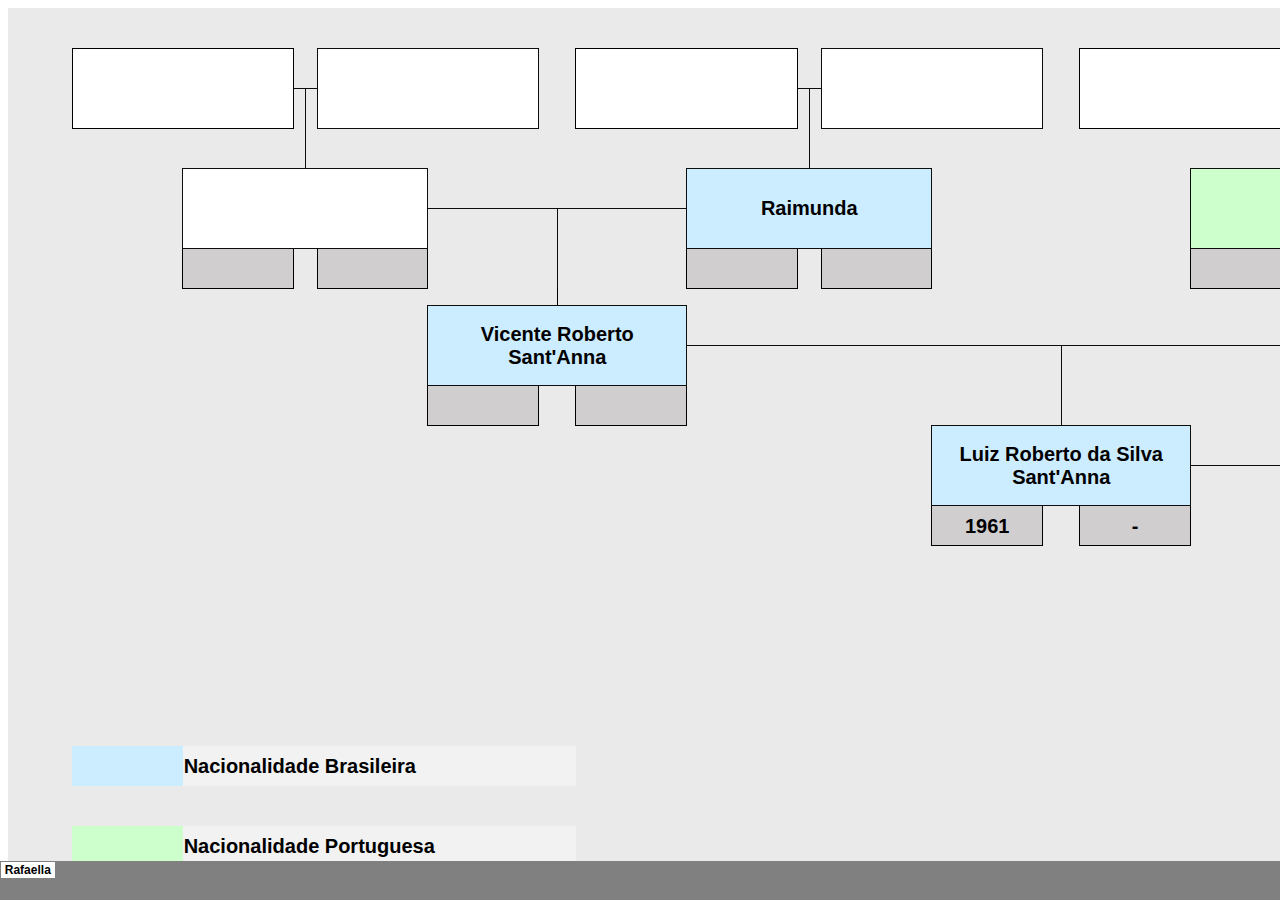
<file: index.htm>
<html xmlns:v="urn:schemas-microsoft-com:vml"
xmlns:o="urn:schemas-microsoft-com:office:office"
xmlns:x="urn:schemas-microsoft-com:office:excel"
xmlns="http://www.w3.org/TR/REC-html40">

<head>
<meta name="Excel Workbook Frameset">
<meta http-equiv=Content-Type content="text/html; charset=utf-8">
<meta name=ProgId content=Excel.Sheet>
<meta name=Generator content="Microsoft Excel 15">
<link rel=File-List href="index_arquivos/filelist.xml">
<![if !supportTabStrip]>
<link id="shLink" href="index_arquivos/sheet001.htm">

<link id="shLink">

<script language="JavaScript">
<!--
 var c_lTabs=1;

 var c_rgszSh=new Array(c_lTabs);
 c_rgszSh[0] = "Rafaella";



 var c_rgszClr=new Array(8);
 c_rgszClr[0]="window";
 c_rgszClr[1]="buttonface";
 c_rgszClr[2]="windowframe";
 c_rgszClr[3]="windowtext";
 c_rgszClr[4]="threedlightshadow";
 c_rgszClr[5]="threedhighlight";
 c_rgszClr[6]="threeddarkshadow";
 c_rgszClr[7]="threedshadow";

 var g_iShCur;
 var g_rglTabX=new Array(c_lTabs);

function fnGetIEVer()
{
 var ua=window.navigator.userAgent
 var msie=ua.indexOf("MSIE")
 if (msie>0 && window.navigator.platform=="Win32")
  return parseInt(ua.substring(msie+5,ua.indexOf(".", msie)));
 else
  return 0;
}

function fnBuildFrameset()
{
 var szHTML="<frameset rows=\"*,18\" border=0 width=0 frameborder=no framespacing=0>"+
  "<frame src=\""+document.all.item("shLink")[0].href+"\" name=\"frSheet\" noresize>"+
  "<frameset cols=\"54,*\" border=0 width=0 frameborder=no framespacing=0>"+
  "<frame src=\"\" name=\"frScroll\" marginwidth=0 marginheight=0 scrolling=no>"+
  "<frame src=\"\" name=\"frTabs\" marginwidth=0 marginheight=0 scrolling=no>"+
  "</frameset></frameset><plaintext>";

 with (document) {
  open("text/html","replace");
  write(szHTML);
  close();
 }

 fnBuildTabStrip();
}

function fnBuildTabStrip()
{
 var szHTML=
  "<html><head><style>.clScroll {font:8pt Courier New;color:"+c_rgszClr[6]+";cursor:default;line-height:10pt;}"+
  ".clScroll2 {font:10pt Arial;color:"+c_rgszClr[6]+";cursor:default;line-height:11pt;}</style></head>"+
  "<body onclick=\"event.returnValue=false;\" ondragstart=\"event.returnValue=false;\" onselectstart=\"event.returnValue=false;\" bgcolor="+c_rgszClr[4]+" topmargin=0 leftmargin=0><table cellpadding=0 cellspacing=0 width=100%>"+
  "<tr><td colspan=6 height=1 bgcolor="+c_rgszClr[2]+"></td></tr>"+
  "<tr><td style=\"font:1pt\">&nbsp;<td>"+
  "<td valign=top id=tdScroll class=\"clScroll\" onclick=\"parent.fnFastScrollTabs(0);\" onmouseover=\"parent.fnMouseOverScroll(0);\" onmouseout=\"parent.fnMouseOutScroll(0);\"><a>&#171;</a></td>"+
  "<td valign=top id=tdScroll class=\"clScroll2\" onclick=\"parent.fnScrollTabs(0);\" ondblclick=\"parent.fnScrollTabs(0);\" onmouseover=\"parent.fnMouseOverScroll(1);\" onmouseout=\"parent.fnMouseOutScroll(1);\"><a>&lt</a></td>"+
  "<td valign=top id=tdScroll class=\"clScroll2\" onclick=\"parent.fnScrollTabs(1);\" ondblclick=\"parent.fnScrollTabs(1);\" onmouseover=\"parent.fnMouseOverScroll(2);\" onmouseout=\"parent.fnMouseOutScroll(2);\"><a>&gt</a></td>"+
  "<td valign=top id=tdScroll class=\"clScroll\" onclick=\"parent.fnFastScrollTabs(1);\" onmouseover=\"parent.fnMouseOverScroll(3);\" onmouseout=\"parent.fnMouseOutScroll(3);\"><a>&#187;</a></td>"+
  "<td style=\"font:1pt\">&nbsp;<td></tr></table></body></html>";

 with (frames['frScroll'].document) {
  open("text/html","replace");
  write(szHTML);
  close();
 }

 szHTML =
  "<html><head>"+
  "<style>A:link,A:visited,A:active {text-decoration:none;"+"color:"+c_rgszClr[3]+";}"+
  ".clTab {cursor:hand;background:"+c_rgszClr[1]+";font:9pt Arial;padding-left:3px;padding-right:3px;text-align:center;}"+
  ".clBorder {background:"+c_rgszClr[2]+";font:1pt;}"+
  "</style></head><body onload=\"parent.fnInit();\" onselectstart=\"event.returnValue=false;\" ondragstart=\"event.returnValue=false;\" bgcolor="+c_rgszClr[4]+
  " topmargin=0 leftmargin=0><table id=tbTabs cellpadding=0 cellspacing=0>";

 var iCellCount=(c_lTabs+1)*2;

 var i;
 for (i=0;i<iCellCount;i+=2)
  szHTML+="<col width=1><col>";

 var iRow;
 for (iRow=0;iRow<6;iRow++) {

  szHTML+="<tr>";

  if (iRow==5)
   szHTML+="<td colspan="+iCellCount+"></td>";
  else {
   if (iRow==0) {
    for(i=0;i<iCellCount;i++)
     szHTML+="<td height=1 class=\"clBorder\"></td>";
   } else if (iRow==1) {
    for(i=0;i<c_lTabs;i++) {
     szHTML+="<td height=1 nowrap class=\"clBorder\">&nbsp;</td>";
     szHTML+=
      "<td id=tdTab height=1 nowrap class=\"clTab\" onmouseover=\"parent.fnMouseOverTab("+i+");\" onmouseout=\"parent.fnMouseOutTab("+i+");\">"+
      "<a href=\""+document.all.item("shLink")[i].href+"\" target=\"frSheet\" id=aTab>&nbsp;"+c_rgszSh[i]+"&nbsp;</a></td>";
    }
    szHTML+="<td id=tdTab height=1 nowrap class=\"clBorder\"><a id=aTab>&nbsp;</a></td><td width=100%></td>";
   } else if (iRow==2) {
    for (i=0;i<c_lTabs;i++)
     szHTML+="<td height=1></td><td height=1 class=\"clBorder\"></td>";
    szHTML+="<td height=1></td><td height=1></td>";
   } else if (iRow==3) {
    for (i=0;i<iCellCount;i++)
     szHTML+="<td height=1></td>";
   } else if (iRow==4) {
    for (i=0;i<c_lTabs;i++)
     szHTML+="<td height=1 width=1></td><td height=1></td>";
    szHTML+="<td height=1 width=1></td><td></td>";
   }
  }
  szHTML+="</tr>";
 }

 szHTML+="</table></body></html>";
 with (frames['frTabs'].document) {
  open("text/html","replace");
  charset=document.charset;
  write(szHTML);
  close();
 }
}

function fnInit()
{
 g_rglTabX[0]=0;
 var i;
 for (i=1;i<=c_lTabs;i++)
  with (frames['frTabs'].document.all.tbTabs.rows[1].cells[fnTabToCol(i-1)])
   g_rglTabX[i]=offsetLeft+offsetWidth-6;
}

function fnTabToCol(iTab)
{
 return 2*iTab+1;
}

function fnNextTab(fDir)
{
 var iNextTab=-1;
 var i;

 with (frames['frTabs'].document.body) {
  if (fDir==0) {
   if (scrollLeft>0) {
    for (i=0;i<c_lTabs&&g_rglTabX[i]<scrollLeft;i++);
    if (i<c_lTabs)
     iNextTab=i-1;
   }
  } else {
   if (g_rglTabX[c_lTabs]+6>offsetWidth+scrollLeft) {
    for (i=0;i<c_lTabs&&g_rglTabX[i]<=scrollLeft;i++);
    if (i<c_lTabs)
     iNextTab=i;
   }
  }
 }
 return iNextTab;
}

function fnScrollTabs(fDir)
{
 var iNextTab=fnNextTab(fDir);

 if (iNextTab>=0) {
  frames['frTabs'].scroll(g_rglTabX[iNextTab],0);
  return true;
 } else
  return false;
}

function fnFastScrollTabs(fDir)
{
 if (c_lTabs>16)
  frames['frTabs'].scroll(g_rglTabX[fDir?c_lTabs-1:0],0);
 else
  if (fnScrollTabs(fDir)>0) window.setTimeout("fnFastScrollTabs("+fDir+");",5);
}

function fnSetTabProps(iTab,fActive)
{
 var iCol=fnTabToCol(iTab);
 var i;

 if (iTab>=0) {
  with (frames['frTabs'].document.all) {
   with (tbTabs) {
    for (i=0;i<=4;i++) {
     with (rows[i]) {
      if (i==0)
       cells[iCol].style.background=c_rgszClr[fActive?0:2];
      else if (i>0 && i<4) {
       if (fActive) {
        cells[iCol-1].style.background=c_rgszClr[2];
        cells[iCol].style.background=c_rgszClr[0];
        cells[iCol+1].style.background=c_rgszClr[2];
       } else {
        if (i==1) {
         cells[iCol-1].style.background=c_rgszClr[2];
         cells[iCol].style.background=c_rgszClr[1];
         cells[iCol+1].style.background=c_rgszClr[2];
        } else {
         cells[iCol-1].style.background=c_rgszClr[4];
         cells[iCol].style.background=c_rgszClr[(i==2)?2:4];
         cells[iCol+1].style.background=c_rgszClr[4];
        }
       }
      } else
       cells[iCol].style.background=c_rgszClr[fActive?2:4];
     }
    }
   }
   with (aTab[iTab].style) {
    cursor=(fActive?"default":"hand");
    color=c_rgszClr[3];
   }
  }
 }
}

function fnMouseOverScroll(iCtl)
{
 frames['frScroll'].document.all.tdScroll[iCtl].style.color=c_rgszClr[7];
}

function fnMouseOutScroll(iCtl)
{
 frames['frScroll'].document.all.tdScroll[iCtl].style.color=c_rgszClr[6];
}

function fnMouseOverTab(iTab)
{
 if (iTab!=g_iShCur) {
  var iCol=fnTabToCol(iTab);
  with (frames['frTabs'].document.all) {
   tdTab[iTab].style.background=c_rgszClr[5];
  }
 }
}

function fnMouseOutTab(iTab)
{
 if (iTab>=0) {
  var elFrom=frames['frTabs'].event.srcElement;
  var elTo=frames['frTabs'].event.toElement;

  if ((!elTo) ||
   (elFrom.tagName==elTo.tagName) ||
   (elTo.tagName=="A" && elTo.parentElement!=elFrom) ||
   (elFrom.tagName=="A" && elFrom.parentElement!=elTo)) {

   if (iTab!=g_iShCur) {
    with (frames['frTabs'].document.all) {
     tdTab[iTab].style.background=c_rgszClr[1];
    }
   }
  }
 }
}

function fnSetActiveSheet(iSh)
{
 if (iSh!=g_iShCur) {
  fnSetTabProps(g_iShCur,false);
  fnSetTabProps(iSh,true);
  g_iShCur=iSh;
 }
}

 window.g_iIEVer=fnGetIEVer();
 if (window.g_iIEVer>=4)
  fnBuildFrameset();
//-->
</script>
<![endif]><!--[if gte mso 9]><xml>
 <x:ExcelWorkbook>
  <x:ExcelWorksheets>
   <x:ExcelWorksheet>
    <x:Name>Rafaella</x:Name>
    <x:WorksheetSource HRef="index_arquivos/sheet001.htm"/>
   </x:ExcelWorksheet>
  </x:ExcelWorksheets>
  <x:Stylesheet HRef="index_arquivos/stylesheet.css"/>
  <x:WindowHeight>11160</x:WindowHeight>
  <x:WindowWidth>20730</x:WindowWidth>
  <x:WindowTopX>32767</x:WindowTopX>
  <x:WindowTopY>32767</x:WindowTopY>
  <x:ProtectStructure>False</x:ProtectStructure>
  <x:ProtectWindows>False</x:ProtectWindows>
 </x:ExcelWorkbook>
</xml><![endif]-->
</head>

<frameset rows="*,39" border=0 width=0 frameborder=no framespacing=0>
 <frame src="index_arquivos/sheet001.htm" name="frSheet">
 <frame src="index_arquivos/tabstrip.htm" name="frTabs" marginwidth=0 marginheight=0>
 <noframes>
  <body>
   <p>Esta página usa quadros, mas o seu navegador não dá suporte para eles.</p>
  </body>
 </noframes>
</frameset>
</html>
</file>
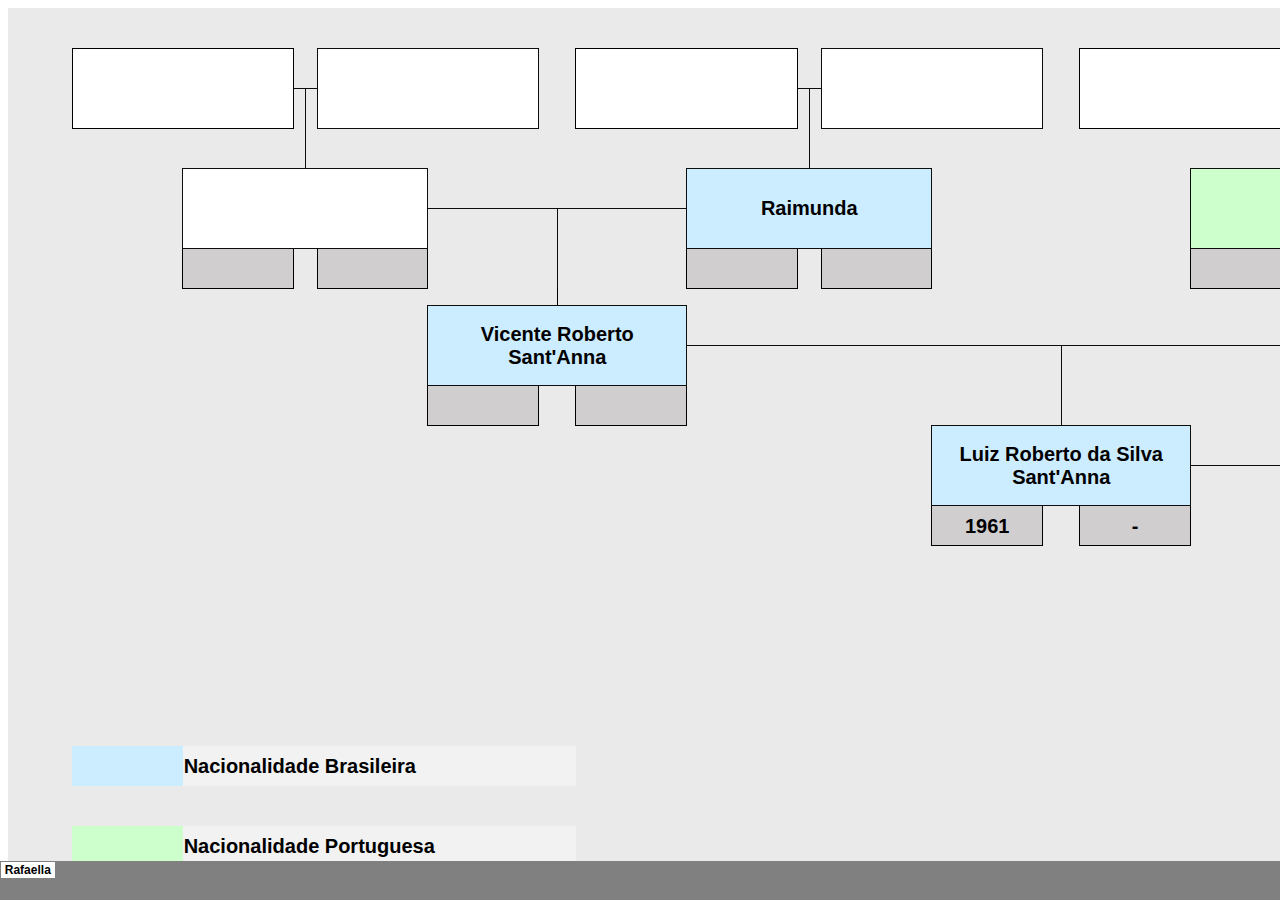
<file: index_arquivos/sheet001.htm>
<html xmlns:v="urn:schemas-microsoft-com:vml"
xmlns:o="urn:schemas-microsoft-com:office:office"
xmlns:x="urn:schemas-microsoft-com:office:excel"
xmlns="http://www.w3.org/TR/REC-html40">

<head>
<meta http-equiv=Content-Type content="text/html; charset=utf-8">
<meta name=ProgId content=Excel.Sheet>
<meta name=Generator content="Microsoft Excel 15">
<link id=Main-File rel=Main-File href="../index.htm">
<link rel=File-List href=filelist.xml>
<link rel=Stylesheet href=stylesheet.css>
<style>
<!--table
	{mso-displayed-decimal-separator:"\.";
	mso-displayed-thousand-separator:"\,";}
@page
	{margin:.79in .51in .79in .51in;
	mso-header-margin:.31in;
	mso-footer-margin:.31in;}
-->
</style>
<![if !supportTabStrip]><script language="JavaScript">
<!--
function fnUpdateTabs()
 {
  if (parent.window.g_iIEVer>=4) {
   if (parent.document.readyState=="complete"
    && parent.frames['frTabs'].document.readyState=="complete")
   parent.fnSetActiveSheet(0);
  else
   window.setTimeout("fnUpdateTabs();",150);
 }
}

if (window.name!="frSheet")
 window.location.replace("../index.htm");
else
 fnUpdateTabs();
//-->
</script>
<![endif]>
</head>

<body link="#0563C1" vlink="#954F72">

<table border=0 cellpadding=0 cellspacing=0 width=4106 style='border-collapse:
 collapse;table-layout:fixed;width:3092pt'>
 <col width=64 style='width:48pt'>
 <col width=110 span=2 style='mso-width-source:userset;mso-width-alt:4022;
 width:83pt'>
 <col width=12 span=2 style='mso-width-source:userset;mso-width-alt:438;
 width:9pt'>
 <col width=110 span=2 style='mso-width-source:userset;mso-width-alt:4022;
 width:83pt'>
 <col width=19 span=2 style='mso-width-source:userset;mso-width-alt:694;
 width:14pt'>
 <col width=110 span=2 style='mso-width-source:userset;mso-width-alt:4022;
 width:83pt'>
 <col width=12 span=2 style='mso-width-source:userset;mso-width-alt:438;
 width:9pt'>
 <col width=110 span=2 style='mso-width-source:userset;mso-width-alt:4022;
 width:83pt'>
 <col width=19 span=2 style='mso-width-source:userset;mso-width-alt:694;
 width:14pt'>
 <col width=110 span=2 style='mso-width-source:userset;mso-width-alt:4022;
 width:83pt'>
 <col width=12 span=2 style='mso-width-source:userset;mso-width-alt:438;
 width:9pt'>
 <col width=110 span=2 style='mso-width-source:userset;mso-width-alt:4022;
 width:83pt'>
 <col width=19 span=2 style='mso-width-source:userset;mso-width-alt:694;
 width:14pt'>
 <col width=110 span=2 style='mso-width-source:userset;mso-width-alt:4022;
 width:83pt'>
 <col width=12 span=2 style='mso-width-source:userset;mso-width-alt:438;
 width:9pt'>
 <col width=110 span=2 style='mso-width-source:userset;mso-width-alt:4022;
 width:83pt'>
 <col width=19 span=2 style='mso-width-source:userset;mso-width-alt:694;
 width:14pt'>
 <col width=110 span=2 style='mso-width-source:userset;mso-width-alt:4022;
 width:83pt'>
 <col width=12 span=2 style='mso-width-source:userset;mso-width-alt:438;
 width:9pt'>
 <col width=110 span=2 style='mso-width-source:userset;mso-width-alt:4022;
 width:83pt'>
 <col width=19 span=2 style='mso-width-source:userset;mso-width-alt:694;
 width:14pt'>
 <col width=110 span=2 style='mso-width-source:userset;mso-width-alt:4022;
 width:83pt'>
 <col width=12 span=2 style='mso-width-source:userset;mso-width-alt:438;
 width:9pt'>
 <col width=110 span=2 style='mso-width-source:userset;mso-width-alt:4022;
 width:83pt'>
 <col width=19 span=2 style='mso-width-source:userset;mso-width-alt:694;
 width:14pt'>
 <col width=110 span=2 style='mso-width-source:userset;mso-width-alt:4022;
 width:83pt'>
 <col width=12 span=2 style='mso-width-source:userset;mso-width-alt:438;
 width:9pt'>
 <col width=110 span=2 style='mso-width-source:userset;mso-width-alt:4022;
 width:83pt'>
 <col width=19 span=2 style='mso-width-source:userset;mso-width-alt:694;
 width:14pt'>
 <col width=110 span=2 style='mso-width-source:userset;mso-width-alt:4022;
 width:83pt'>
 <col width=12 span=2 style='mso-width-source:userset;mso-width-alt:438;
 width:9pt'>
 <col width=110 span=2 style='mso-width-source:userset;mso-width-alt:4022;
 width:83pt'>
 <col width=64 style='width:48pt'>
 <tr height=40 style='mso-height-source:userset;height:30.0pt'>
  <td height=40 class=xl67 width=64 style='height:30.0pt;width:48pt'>&nbsp;</td>
  <td class=xl67 width=110 style='width:83pt'>&nbsp;</td>
  <td class=xl67 width=110 style='width:83pt'>&nbsp;</td>
  <td class=xl67 width=12 style='width:9pt'>&nbsp;</td>
  <td class=xl67 width=12 style='width:9pt'>&nbsp;</td>
  <td class=xl67 width=110 style='width:83pt'>&nbsp;</td>
  <td class=xl67 width=110 style='width:83pt'>&nbsp;</td>
  <td class=xl67 width=19 style='width:14pt'>&nbsp;</td>
  <td class=xl67 width=19 style='width:14pt'>&nbsp;</td>
  <td class=xl67 width=110 style='width:83pt'>&nbsp;</td>
  <td class=xl67 width=110 style='width:83pt'>&nbsp;</td>
  <td class=xl67 width=12 style='width:9pt'>&nbsp;</td>
  <td class=xl67 width=12 style='width:9pt'>&nbsp;</td>
  <td class=xl67 width=110 style='width:83pt'>&nbsp;</td>
  <td class=xl67 width=110 style='width:83pt'>&nbsp;</td>
  <td class=xl67 width=19 style='width:14pt'>&nbsp;</td>
  <td class=xl67 width=19 style='width:14pt'>&nbsp;</td>
  <td class=xl67 width=110 style='width:83pt'>&nbsp;</td>
  <td class=xl67 width=110 style='width:83pt'>&nbsp;</td>
  <td class=xl67 width=12 style='width:9pt'>&nbsp;</td>
  <td class=xl67 width=12 style='width:9pt'>&nbsp;</td>
  <td class=xl67 width=110 style='width:83pt'>&nbsp;</td>
  <td class=xl67 width=110 style='width:83pt'>&nbsp;</td>
  <td class=xl67 width=19 style='width:14pt'>&nbsp;</td>
  <td class=xl67 width=19 style='width:14pt'>&nbsp;</td>
  <td class=xl67 width=110 style='width:83pt'>&nbsp;</td>
  <td class=xl67 width=110 style='width:83pt'>&nbsp;</td>
  <td class=xl67 width=12 style='width:9pt'>&nbsp;</td>
  <td class=xl67 width=12 style='width:9pt'>&nbsp;</td>
  <td class=xl67 width=110 style='width:83pt'>&nbsp;</td>
  <td class=xl67 width=110 style='width:83pt'>&nbsp;</td>
  <td class=xl67 width=19 style='width:14pt'>&nbsp;</td>
  <td class=xl67 width=19 style='width:14pt'>&nbsp;</td>
  <td class=xl67 width=110 style='width:83pt'>&nbsp;</td>
  <td class=xl67 width=110 style='width:83pt'>&nbsp;</td>
  <td class=xl67 width=12 style='width:9pt'>&nbsp;</td>
  <td class=xl67 width=12 style='width:9pt'>&nbsp;</td>
  <td class=xl67 width=110 style='width:83pt'>&nbsp;</td>
  <td class=xl67 width=110 style='width:83pt'>&nbsp;</td>
  <td class=xl67 width=19 style='width:14pt'>&nbsp;</td>
  <td class=xl67 width=19 style='width:14pt'>&nbsp;</td>
  <td class=xl67 width=110 style='width:83pt'>&nbsp;</td>
  <td class=xl67 width=110 style='width:83pt'>&nbsp;</td>
  <td class=xl67 width=12 style='width:9pt'>&nbsp;</td>
  <td class=xl67 width=12 style='width:9pt'>&nbsp;</td>
  <td class=xl67 width=110 style='width:83pt'>&nbsp;</td>
  <td class=xl67 width=110 style='width:83pt'>&nbsp;</td>
  <td class=xl67 width=19 style='width:14pt'>&nbsp;</td>
  <td class=xl67 width=19 style='width:14pt'>&nbsp;</td>
  <td class=xl67 width=110 style='width:83pt'>&nbsp;</td>
  <td class=xl67 width=110 style='width:83pt'>&nbsp;</td>
  <td class=xl67 width=12 style='width:9pt'>&nbsp;</td>
  <td class=xl67 width=12 style='width:9pt'>&nbsp;</td>
  <td class=xl67 width=110 style='width:83pt'>&nbsp;</td>
  <td class=xl67 width=110 style='width:83pt'>&nbsp;</td>
  <td class=xl67 width=19 style='width:14pt'>&nbsp;</td>
  <td class=xl67 width=19 style='width:14pt'>&nbsp;</td>
  <td class=xl67 width=110 style='width:83pt'>&nbsp;</td>
  <td class=xl67 width=110 style='width:83pt'>&nbsp;</td>
  <td class=xl67 width=12 style='width:9pt'>&nbsp;</td>
  <td class=xl67 width=12 style='width:9pt'>&nbsp;</td>
  <td class=xl67 width=110 style='width:83pt'>&nbsp;</td>
  <td class=xl67 width=110 style='width:83pt'>&nbsp;</td>
  <td class=xl67 width=64 style='width:48pt'>&nbsp;</td>
 </tr>
 <tr height=40 style='mso-height-source:userset;height:30.0pt'>
  <td height=40 class=xl67 style='height:30.0pt'>&nbsp;</td>
  <td colspan=2 rowspan=2 class=xl113 width=220 style='border-right:1.0pt solid black;
  border-bottom:1.0pt solid black;width:166pt'>&nbsp;</td>
  <td class=xl73>&nbsp;</td>
  <td class=xl69>&nbsp;</td>
  <td colspan=2 rowspan=2 class=xl117 width=220 style='border-right:1.0pt solid #0D0D0D;
  border-bottom:1.0pt solid #0D0D0D;width:166pt'>&nbsp;</td>
  <td class=xl74>&nbsp;</td>
  <td class=xl67>&nbsp;</td>
  <td colspan=2 rowspan=2 class=xl113 width=220 style='border-right:1.0pt solid black;
  border-bottom:1.0pt solid black;width:166pt'>&nbsp;</td>
  <td class=xl73>&nbsp;</td>
  <td class=xl69>&nbsp;</td>
  <td colspan=2 rowspan=2 class=xl117 width=220 style='border-right:1.0pt solid #0D0D0D;
  border-bottom:1.0pt solid #0D0D0D;width:166pt'>&nbsp;</td>
  <td class=xl74>&nbsp;</td>
  <td class=xl67>&nbsp;</td>
  <td colspan=2 rowspan=2 class=xl113 width=220 style='border-right:1.0pt solid black;
  border-bottom:1.0pt solid black;width:166pt'>&nbsp;</td>
  <td class=xl73>&nbsp;</td>
  <td class=xl69>&nbsp;</td>
  <td colspan=2 rowspan=2 class=xl117 width=220 style='border-right:1.0pt solid #0D0D0D;
  border-bottom:1.0pt solid #0D0D0D;width:166pt'>&nbsp;</td>
  <td class=xl74>&nbsp;</td>
  <td class=xl67>&nbsp;</td>
  <td colspan=2 rowspan=2 class=xl113 width=220 style='border-right:1.0pt solid black;
  border-bottom:1.0pt solid black;width:166pt'>&nbsp;</td>
  <td class=xl73>&nbsp;</td>
  <td class=xl69>&nbsp;</td>
  <td colspan=2 rowspan=2 class=xl117 width=220 style='border-right:1.0pt solid #0D0D0D;
  border-bottom:1.0pt solid #0D0D0D;width:166pt'>&nbsp;</td>
  <td class=xl74>&nbsp;</td>
  <td class=xl67>&nbsp;</td>
  <td colspan=2 rowspan=2 class=xl121 width=220 style='border-right:1.0pt solid black;
  border-bottom:1.0pt solid black;width:166pt'>&nbsp;</td>
  <td class=xl73>&nbsp;</td>
  <td class=xl69>&nbsp;</td>
  <td colspan=2 rowspan=2 class=xl95 width=220 style='border-right:1.0pt solid #0D0D0D;
  border-bottom:1.0pt solid #0D0D0D;width:166pt'>&nbsp;</td>
  <td class=xl74>&nbsp;</td>
  <td class=xl67>&nbsp;</td>
  <td colspan=2 rowspan=2 class=xl121 width=220 style='border-right:1.0pt solid black;
  border-bottom:1.0pt solid black;width:166pt'>&nbsp;</td>
  <td class=xl73>&nbsp;</td>
  <td class=xl69>&nbsp;</td>
  <td colspan=2 rowspan=2 class=xl95 width=220 style='border-right:1.0pt solid #0D0D0D;
  border-bottom:1.0pt solid #0D0D0D;width:166pt'>&nbsp;</td>
  <td class=xl74>&nbsp;</td>
  <td class=xl67>&nbsp;</td>
  <td colspan=2 rowspan=2 class=xl91 width=220 style='border-right:1.0pt solid black;
  border-bottom:1.0pt solid black;width:166pt'>José Sebastião Cesário de
  Almeida</td>
  <td class=xl73>&nbsp;</td>
  <td class=xl69>&nbsp;</td>
  <td colspan=2 rowspan=2 class=xl95 width=220 style='border-right:1.0pt solid #0D0D0D;
  border-bottom:1.0pt solid #0D0D0D;width:166pt'>&nbsp;</td>
  <td class=xl74>&nbsp;</td>
  <td class=xl67>&nbsp;</td>
  <td colspan=2 rowspan=2 class=xl91 width=220 style='border-right:1.0pt solid black;
  border-bottom:1.0pt solid black;width:166pt'>Herculano de Castro</td>
  <td class=xl73>&nbsp;</td>
  <td class=xl69>&nbsp;</td>
  <td colspan=2 rowspan=2 class=xl99 width=220 style='border-right:1.0pt solid #0D0D0D;
  border-bottom:1.0pt solid #0D0D0D;width:166pt'>Sebastiana Castro</td>
  <td class=xl67>&nbsp;</td>
 </tr>
 <tr height=40 style='mso-height-source:userset;height:30.0pt'>
  <td height=40 class=xl67 style='height:30.0pt'>&nbsp;</td>
  <td class=xl76 style='border-top:none;border-left:none'>&nbsp;</td>
  <td class=xl67>&nbsp;</td>
  <td class=xl74>&nbsp;</td>
  <td class=xl67>&nbsp;</td>
  <td class=xl76 style='border-top:none;border-left:none'>&nbsp;</td>
  <td class=xl67>&nbsp;</td>
  <td class=xl74>&nbsp;</td>
  <td class=xl67>&nbsp;</td>
  <td class=xl76 style='border-top:none;border-left:none'>&nbsp;</td>
  <td class=xl67>&nbsp;</td>
  <td class=xl74>&nbsp;</td>
  <td class=xl67>&nbsp;</td>
  <td class=xl74>&nbsp;</td>
  <td class=xl75 style='border-top:none'>&nbsp;</td>
  <td class=xl74>&nbsp;</td>
  <td class=xl67>&nbsp;</td>
  <td class=xl76 style='border-top:none;border-left:none'>&nbsp;</td>
  <td class=xl67>&nbsp;</td>
  <td class=xl74>&nbsp;</td>
  <td class=xl67>&nbsp;</td>
  <td class=xl76 style='border-top:none;border-left:none'>&nbsp;</td>
  <td class=xl67>&nbsp;</td>
  <td class=xl74>&nbsp;</td>
  <td class=xl67>&nbsp;</td>
  <td class=xl76 style='border-top:none;border-left:none'>&nbsp;</td>
  <td class=xl67>&nbsp;</td>
  <td class=xl74>&nbsp;</td>
  <td class=xl67>&nbsp;</td>
  <td class=xl74>&nbsp;</td>
  <td class=xl75 style='border-top:none'>&nbsp;</td>
  <td class=xl67>&nbsp;</td>
 </tr>
 <tr height=40 style='mso-height-source:userset;height:30.0pt'>
  <td height=40 class=xl67 style='height:30.0pt'>&nbsp;</td>
  <td class=xl67>&nbsp;</td>
  <td class=xl67>&nbsp;</td>
  <td class=xl67>&nbsp;</td>
  <td class=xl71>&nbsp;</td>
  <td class=xl67>&nbsp;</td>
  <td class=xl67>&nbsp;</td>
  <td class=xl67>&nbsp;</td>
  <td class=xl67>&nbsp;</td>
  <td class=xl67>&nbsp;</td>
  <td class=xl67>&nbsp;</td>
  <td class=xl67>&nbsp;</td>
  <td class=xl71>&nbsp;</td>
  <td class=xl67>&nbsp;</td>
  <td class=xl67>&nbsp;</td>
  <td class=xl67>&nbsp;</td>
  <td class=xl67>&nbsp;</td>
  <td class=xl67>&nbsp;</td>
  <td class=xl67>&nbsp;</td>
  <td class=xl67>&nbsp;</td>
  <td class=xl71>&nbsp;</td>
  <td class=xl67>&nbsp;</td>
  <td class=xl67>&nbsp;</td>
  <td class=xl67>&nbsp;</td>
  <td class=xl67>&nbsp;</td>
  <td class=xl67>&nbsp;</td>
  <td class=xl67>&nbsp;</td>
  <td class=xl67>&nbsp;</td>
  <td class=xl71>&nbsp;</td>
  <td class=xl67>&nbsp;</td>
  <td class=xl67>&nbsp;</td>
  <td class=xl67>&nbsp;</td>
  <td class=xl67>&nbsp;</td>
  <td class=xl67>&nbsp;</td>
  <td class=xl67>&nbsp;</td>
  <td class=xl67>&nbsp;</td>
  <td class=xl71>&nbsp;</td>
  <td class=xl67>&nbsp;</td>
  <td class=xl67>&nbsp;</td>
  <td class=xl67>&nbsp;</td>
  <td class=xl67>&nbsp;</td>
  <td class=xl67>&nbsp;</td>
  <td class=xl67>&nbsp;</td>
  <td class=xl67>&nbsp;</td>
  <td class=xl71>&nbsp;</td>
  <td class=xl67>&nbsp;</td>
  <td class=xl67>&nbsp;</td>
  <td class=xl67>&nbsp;</td>
  <td class=xl67>&nbsp;</td>
  <td class=xl67>&nbsp;</td>
  <td class=xl67>&nbsp;</td>
  <td class=xl67>&nbsp;</td>
  <td class=xl71>&nbsp;</td>
  <td class=xl67>&nbsp;</td>
  <td class=xl67>&nbsp;</td>
  <td class=xl67>&nbsp;</td>
  <td class=xl67>&nbsp;</td>
  <td class=xl67>&nbsp;</td>
  <td class=xl67>&nbsp;</td>
  <td class=xl67>&nbsp;</td>
  <td class=xl71>&nbsp;</td>
  <td class=xl67>&nbsp;</td>
  <td class=xl67>&nbsp;</td>
  <td class=xl67>&nbsp;</td>
 </tr>
 <tr height=40 style='mso-height-source:userset;height:30.0pt'>
  <td height=40 class=xl67 style='height:30.0pt'>&nbsp;</td>
  <td class=xl67>&nbsp;</td>
  <td colspan=4 rowspan=2 class=xl95 width=244 style='border-right:1.0pt solid #0D0D0D;
  border-bottom:1.0pt solid #0D0D0D;width:184pt'>&nbsp;</td>
  <td class=xl69>&nbsp;</td>
  <td class=xl69>&nbsp;</td>
  <td class=xl69>&nbsp;</td>
  <td class=xl69>&nbsp;</td>
  <td colspan=4 rowspan=2 class=xl85 width=244 style='border-right:1.0pt solid #0D0D0D;
  border-bottom:1.0pt solid #0D0D0D;width:184pt'>Raimunda</td>
  <td class=xl67>&nbsp;</td>
  <td class=xl67>&nbsp;</td>
  <td class=xl67>&nbsp;</td>
  <td class=xl67>&nbsp;</td>
  <td colspan=4 rowspan=2 class=xl105 width=244 style='border-right:1.0pt solid #0D0D0D;
  border-bottom:1.0pt solid #0D0D0D;width:184pt'>&nbsp;</td>
  <td class=xl69>&nbsp;</td>
  <td class=xl69>&nbsp;</td>
  <td class=xl69>&nbsp;</td>
  <td class=xl69>&nbsp;</td>
  <td colspan=4 rowspan=2 class=xl99 width=244 style='border-right:1.0pt solid #0D0D0D;
  border-bottom:1.0pt solid #0D0D0D;width:184pt'>Síbélia</td>
  <td class=xl67>&nbsp;</td>
  <td class=xl67>&nbsp;</td>
  <td class=xl67>&nbsp;</td>
  <td class=xl67>&nbsp;</td>
  <td colspan=4 rowspan=2 class=xl85 width=244 style='border-right:1.0pt solid #0D0D0D;
  border-bottom:1.0pt solid #0D0D0D;width:184pt'>José Rosa da Silva</td>
  <td class=xl69>&nbsp;</td>
  <td class=xl69>&nbsp;</td>
  <td class=xl69>&nbsp;</td>
  <td class=xl69>&nbsp;</td>
  <td colspan=4 rowspan=2 class=xl85 width=244 style='border-right:1.0pt solid #0D0D0D;
  border-bottom:1.0pt solid #0D0D0D;width:184pt'>Minervina Borges da Silva</td>
  <td class=xl67>&nbsp;</td>
  <td class=xl67>&nbsp;</td>
  <td class=xl67>&nbsp;</td>
  <td class=xl67>&nbsp;</td>
  <td colspan=4 rowspan=2 class=xl85 width=244 style='border-right:1.0pt solid #0D0D0D;
  border-bottom:1.0pt solid #0D0D0D;width:184pt'>Sebastião Luciano de Almeida</td>
  <td class=xl69>&nbsp;</td>
  <td class=xl69>&nbsp;</td>
  <td class=xl69>&nbsp;</td>
  <td class=xl69>&nbsp;</td>
  <td colspan=4 rowspan=2 class=xl85 width=244 style='border-right:1.0pt solid #0D0D0D;
  border-bottom:1.0pt solid #0D0D0D;width:184pt'>Sebastiana Caetana</td>
  <td class=xl67>&nbsp;</td>
  <td class=xl67>&nbsp;</td>
 </tr>
 <tr height=40 style='mso-height-source:userset;height:30.0pt'>
  <td height=40 class=xl67 style='height:30.0pt'>&nbsp;</td>
  <td class=xl67>&nbsp;</td>
  <td class=xl67>&nbsp;</td>
  <td class=xl67>&nbsp;</td>
  <td class=xl72 style='border-top:none'>&nbsp;</td>
  <td class=xl67>&nbsp;</td>
  <td class=xl67>&nbsp;</td>
  <td class=xl67>&nbsp;</td>
  <td class=xl67>&nbsp;</td>
  <td class=xl67>&nbsp;</td>
  <td class=xl67>&nbsp;</td>
  <td class=xl67>&nbsp;</td>
  <td class=xl72 style='border-top:none'>&nbsp;</td>
  <td class=xl67>&nbsp;</td>
  <td class=xl67>&nbsp;</td>
  <td class=xl67>&nbsp;</td>
  <td class=xl67>&nbsp;</td>
  <td class=xl67>&nbsp;</td>
  <td class=xl67>&nbsp;</td>
  <td class=xl67>&nbsp;</td>
  <td class=xl72 style='border-top:none'>&nbsp;</td>
  <td class=xl67>&nbsp;</td>
  <td class=xl67>&nbsp;</td>
  <td class=xl67>&nbsp;</td>
  <td class=xl67>&nbsp;</td>
  <td class=xl67>&nbsp;</td>
  <td class=xl67>&nbsp;</td>
  <td class=xl67>&nbsp;</td>
  <td class=xl72 style='border-top:none'>&nbsp;</td>
  <td class=xl67>&nbsp;</td>
  <td class=xl67>&nbsp;</td>
  <td class=xl67>&nbsp;</td>
 </tr>
 <tr height=40 style='mso-height-source:userset;height:30.0pt'>
  <td height=40 class=xl67 style='height:30.0pt'>&nbsp;</td>
  <td class=xl67>&nbsp;</td>
  <td class=xl80>&nbsp;</td>
  <td class=xl67>&nbsp;</td>
  <td class=xl67>&nbsp;</td>
  <td class=xl80>&nbsp;</td>
  <td class=xl67>&nbsp;</td>
  <td class=xl67>&nbsp;</td>
  <td class=xl78>&nbsp;</td>
  <td class=xl77>&nbsp;</td>
  <td class=xl80 style='border-left:none'>&nbsp;</td>
  <td class=xl67>&nbsp;</td>
  <td class=xl67>&nbsp;</td>
  <td class=xl80>&nbsp;</td>
  <td class=xl67>&nbsp;</td>
  <td class=xl67>&nbsp;</td>
  <td class=xl67>&nbsp;</td>
  <td class=xl67>&nbsp;</td>
  <td class=xl80>&nbsp;</td>
  <td class=xl67>&nbsp;</td>
  <td class=xl67>&nbsp;</td>
  <td class=xl80>&nbsp;</td>
  <td class=xl67>&nbsp;</td>
  <td class=xl67>&nbsp;</td>
  <td class=xl78>&nbsp;</td>
  <td class=xl67>&nbsp;</td>
  <td class=xl80>&nbsp;</td>
  <td class=xl67>&nbsp;</td>
  <td class=xl67>&nbsp;</td>
  <td class=xl80>&nbsp;</td>
  <td class=xl67>&nbsp;</td>
  <td class=xl67>&nbsp;</td>
  <td class=xl67>&nbsp;</td>
  <td class=xl67>&nbsp;</td>
  <td class=xl80>&nbsp;</td>
  <td class=xl67>&nbsp;</td>
  <td class=xl67>&nbsp;</td>
  <td class=xl80>&nbsp;</td>
  <td class=xl67>&nbsp;</td>
  <td class=xl70>&nbsp;</td>
  <td class=xl78 style='border-left:none'>&nbsp;</td>
  <td class=xl67>&nbsp;</td>
  <td class=xl80>&nbsp;</td>
  <td class=xl67>&nbsp;</td>
  <td class=xl67>&nbsp;</td>
  <td class=xl80>&nbsp;</td>
  <td class=xl67>&nbsp;</td>
  <td class=xl67>&nbsp;</td>
  <td class=xl67>&nbsp;</td>
  <td class=xl67>&nbsp;</td>
  <td class=xl80>&nbsp;</td>
  <td class=xl67>&nbsp;</td>
  <td class=xl67>&nbsp;</td>
  <td class=xl80>&nbsp;</td>
  <td class=xl67>&nbsp;</td>
  <td class=xl67>&nbsp;</td>
  <td class=xl78>&nbsp;</td>
  <td class=xl77>&nbsp;</td>
  <td class=xl80 style='border-left:none'>&nbsp;</td>
  <td class=xl67>&nbsp;</td>
  <td class=xl67>&nbsp;</td>
  <td class=xl80>&nbsp;</td>
  <td class=xl67>&nbsp;</td>
  <td class=xl67>&nbsp;</td>
 </tr>
 <tr height=15 style='mso-height-source:userset;height:11.25pt'>
  <td height=15 class=xl67 style='height:11.25pt'>&nbsp;</td>
  <td class=xl67>&nbsp;</td>
  <td class=xl67>&nbsp;</td>
  <td class=xl67>&nbsp;</td>
  <td class=xl67>&nbsp;</td>
  <td class=xl67>&nbsp;</td>
  <td class=xl67>&nbsp;</td>
  <td class=xl67>&nbsp;</td>
  <td class=xl83>&nbsp;</td>
  <td class=xl67>&nbsp;</td>
  <td class=xl67>&nbsp;</td>
  <td class=xl67>&nbsp;</td>
  <td class=xl67>&nbsp;</td>
  <td class=xl67>&nbsp;</td>
  <td class=xl67>&nbsp;</td>
  <td class=xl67>&nbsp;</td>
  <td class=xl67>&nbsp;</td>
  <td class=xl67>&nbsp;</td>
  <td class=xl67>&nbsp;</td>
  <td class=xl67>&nbsp;</td>
  <td class=xl67>&nbsp;</td>
  <td class=xl67>&nbsp;</td>
  <td class=xl67>&nbsp;</td>
  <td class=xl82>&nbsp;</td>
  <td class=xl67>&nbsp;</td>
  <td class=xl67>&nbsp;</td>
  <td class=xl67>&nbsp;</td>
  <td class=xl67>&nbsp;</td>
  <td class=xl67>&nbsp;</td>
  <td class=xl67>&nbsp;</td>
  <td class=xl67>&nbsp;</td>
  <td class=xl67>&nbsp;</td>
  <td class=xl67>&nbsp;</td>
  <td class=xl67>&nbsp;</td>
  <td class=xl67>&nbsp;</td>
  <td class=xl67>&nbsp;</td>
  <td class=xl67>&nbsp;</td>
  <td class=xl67>&nbsp;</td>
  <td class=xl67>&nbsp;</td>
  <td class=xl82>&nbsp;</td>
  <td class=xl83 style='border-left:none'>&nbsp;</td>
  <td class=xl69>&nbsp;</td>
  <td class=xl67>&nbsp;</td>
  <td class=xl67>&nbsp;</td>
  <td class=xl67>&nbsp;</td>
  <td class=xl67>&nbsp;</td>
  <td class=xl67>&nbsp;</td>
  <td class=xl67>&nbsp;</td>
  <td class=xl67>&nbsp;</td>
  <td class=xl67>&nbsp;</td>
  <td class=xl67>&nbsp;</td>
  <td class=xl67>&nbsp;</td>
  <td class=xl67>&nbsp;</td>
  <td class=xl67>&nbsp;</td>
  <td class=xl67>&nbsp;</td>
  <td class=xl67>&nbsp;</td>
  <td class=xl83>&nbsp;</td>
  <td class=xl67>&nbsp;</td>
  <td class=xl67>&nbsp;</td>
  <td class=xl67>&nbsp;</td>
  <td class=xl67>&nbsp;</td>
  <td class=xl67>&nbsp;</td>
  <td class=xl67>&nbsp;</td>
  <td class=xl67>&nbsp;</td>
 </tr>
 <tr height=40 style='mso-height-source:userset;height:30.0pt'>
  <td height=40 class=xl67 style='height:30.0pt'>&nbsp;</td>
  <td class=xl67>&nbsp;</td>
  <td class=xl67>&nbsp;</td>
  <td class=xl67>&nbsp;</td>
  <td class=xl67>&nbsp;</td>
  <td class=xl67>&nbsp;</td>
  <td colspan=4 rowspan=2 class=xl85 width=258 style='border-right:1.0pt solid #0D0D0D;
  border-bottom:1.0pt solid #0D0D0D;width:194pt'>Vicente Roberto Sant'Anna</td>
  <td class=xl71 style='border-left:none'>&nbsp;</td>
  <td class=xl69>&nbsp;</td>
  <td class=xl69>&nbsp;</td>
  <td class=xl69>&nbsp;</td>
  <td class=xl69>&nbsp;</td>
  <td class=xl69>&nbsp;</td>
  <td class=xl69>&nbsp;</td>
  <td class=xl69>&nbsp;</td>
  <td class=xl69>&nbsp;</td>
  <td class=xl69>&nbsp;</td>
  <td class=xl69>&nbsp;</td>
  <td class=xl68>&nbsp;</td>
  <td colspan=4 rowspan=2 class=xl85 width=258 style='border-right:1.0pt solid #0D0D0D;
  border-bottom:1.0pt solid #0D0D0D;width:194pt'>Lizete Afonso da Silva</td>
  <td class=xl67>&nbsp;</td>
  <td class=xl67>&nbsp;</td>
  <td class=xl67>&nbsp;</td>
  <td class=xl67>&nbsp;</td>
  <td class=xl67>&nbsp;</td>
  <td class=xl67>&nbsp;</td>
  <td class=xl67>&nbsp;</td>
  <td class=xl67>&nbsp;</td>
  <td class=xl67>&nbsp;</td>
  <td class=xl67>&nbsp;</td>
  <td class=xl67>&nbsp;</td>
  <td class=xl67>&nbsp;</td>
  <td colspan=4 rowspan=2 class=xl85 width=258 style='border-right:1.0pt solid #0D0D0D;
  border-bottom:1.0pt solid #0D0D0D;width:194pt'>Lino Rosa da Silva</td>
  <td class=xl71 style='border-left:none'>&nbsp;</td>
  <td class=xl69>&nbsp;</td>
  <td class=xl69>&nbsp;</td>
  <td class=xl69>&nbsp;</td>
  <td class=xl69>&nbsp;</td>
  <td class=xl69>&nbsp;</td>
  <td class=xl69>&nbsp;</td>
  <td class=xl69>&nbsp;</td>
  <td class=xl69>&nbsp;</td>
  <td class=xl69>&nbsp;</td>
  <td class=xl69>&nbsp;</td>
  <td class=xl68>&nbsp;</td>
  <td colspan=4 rowspan=2 class=xl85 width=258 style='border-right:1.0pt solid #0D0D0D;
  border-bottom:1.0pt solid #0D0D0D;width:194pt'>Anna Caetana de Almeida Silva</td>
  <td class=xl67>&nbsp;</td>
  <td class=xl67>&nbsp;</td>
  <td class=xl67>&nbsp;</td>
  <td class=xl67>&nbsp;</td>
  <td class=xl67>&nbsp;</td>
  <td class=xl67>&nbsp;</td>
 </tr>
 <tr height=40 style='mso-height-source:userset;height:30.0pt'>
  <td height=40 class=xl67 style='height:30.0pt'>&nbsp;</td>
  <td class=xl67>&nbsp;</td>
  <td class=xl67>&nbsp;</td>
  <td class=xl67>&nbsp;</td>
  <td class=xl67>&nbsp;</td>
  <td class=xl67>&nbsp;</td>
  <td class=xl67>&nbsp;</td>
  <td class=xl67>&nbsp;</td>
  <td class=xl67>&nbsp;</td>
  <td class=xl67>&nbsp;</td>
  <td class=xl67>&nbsp;</td>
  <td class=xl67>&nbsp;</td>
  <td class=xl72 style='border-top:none'>&nbsp;</td>
  <td class=xl67>&nbsp;</td>
  <td class=xl67>&nbsp;</td>
  <td class=xl67>&nbsp;</td>
  <td class=xl67>&nbsp;</td>
  <td class=xl67>&nbsp;</td>
  <td class=xl67>&nbsp;</td>
  <td class=xl67>&nbsp;</td>
  <td class=xl67>&nbsp;</td>
  <td class=xl67>&nbsp;</td>
  <td class=xl67>&nbsp;</td>
  <td class=xl67>&nbsp;</td>
  <td class=xl67>&nbsp;</td>
  <td class=xl67>&nbsp;</td>
  <td class=xl67>&nbsp;</td>
  <td class=xl67>&nbsp;</td>
  <td class=xl67>&nbsp;</td>
  <td class=xl67>&nbsp;</td>
  <td class=xl67>&nbsp;</td>
  <td class=xl67>&nbsp;</td>
  <td class=xl67>&nbsp;</td>
  <td class=xl67>&nbsp;</td>
  <td class=xl67>&nbsp;</td>
  <td class=xl67>&nbsp;</td>
  <td class=xl72 style='border-top:none'>&nbsp;</td>
  <td class=xl67>&nbsp;</td>
  <td class=xl67>&nbsp;</td>
  <td class=xl67>&nbsp;</td>
  <td class=xl67>&nbsp;</td>
  <td class=xl67>&nbsp;</td>
  <td class=xl67>&nbsp;</td>
  <td class=xl67>&nbsp;</td>
  <td class=xl67>&nbsp;</td>
  <td class=xl67>&nbsp;</td>
  <td class=xl67>&nbsp;</td>
  <td class=xl67>&nbsp;</td>
 </tr>
 <tr height=40 style='mso-height-source:userset;height:30.0pt'>
  <td height=40 class=xl67 style='height:30.0pt'>&nbsp;</td>
  <td class=xl67>&nbsp;</td>
  <td class=xl67>&nbsp;</td>
  <td class=xl67>&nbsp;</td>
  <td class=xl67>&nbsp;</td>
  <td class=xl67>&nbsp;</td>
  <td class=xl80>&nbsp;</td>
  <td class=xl67>&nbsp;</td>
  <td class=xl67>&nbsp;</td>
  <td class=xl80>&nbsp;</td>
  <td class=xl67>&nbsp;</td>
  <td class=xl67>&nbsp;</td>
  <td class=xl67>&nbsp;</td>
  <td class=xl67>&nbsp;</td>
  <td class=xl67>&nbsp;</td>
  <td class=xl67>&nbsp;</td>
  <td class=xl71>&nbsp;</td>
  <td class=xl67>&nbsp;</td>
  <td class=xl67>&nbsp;</td>
  <td class=xl67>&nbsp;</td>
  <td class=xl67>&nbsp;</td>
  <td class=xl67>&nbsp;</td>
  <td class=xl80>&nbsp;</td>
  <td class=xl67>&nbsp;</td>
  <td class=xl67>&nbsp;</td>
  <td class=xl80>&nbsp;</td>
  <td class=xl67>&nbsp;</td>
  <td class=xl67>&nbsp;</td>
  <td class=xl67>&nbsp;</td>
  <td class=xl67>&nbsp;</td>
  <td class=xl67>&nbsp;</td>
  <td class=xl67>&nbsp;</td>
  <td class=xl67>&nbsp;</td>
  <td class=xl67>&nbsp;</td>
  <td class=xl67>&nbsp;</td>
  <td class=xl67>&nbsp;</td>
  <td class=xl67>&nbsp;</td>
  <td class=xl67>&nbsp;</td>
  <td class=xl80>&nbsp;</td>
  <td class=xl67>&nbsp;</td>
  <td class=xl67>&nbsp;</td>
  <td class=xl80>&nbsp;</td>
  <td class=xl67>&nbsp;</td>
  <td class=xl67>&nbsp;</td>
  <td class=xl67>&nbsp;</td>
  <td class=xl67>&nbsp;</td>
  <td class=xl67>&nbsp;</td>
  <td class=xl67>&nbsp;</td>
  <td class=xl71>&nbsp;</td>
  <td class=xl67>&nbsp;</td>
  <td class=xl67>&nbsp;</td>
  <td class=xl67>&nbsp;</td>
  <td class=xl67>&nbsp;</td>
  <td class=xl67>&nbsp;</td>
  <td class=xl80>&nbsp;</td>
  <td class=xl67>&nbsp;</td>
  <td class=xl67>&nbsp;</td>
  <td class=xl80>&nbsp;</td>
  <td class=xl67>&nbsp;</td>
  <td class=xl67>&nbsp;</td>
  <td class=xl67>&nbsp;</td>
  <td class=xl67>&nbsp;</td>
  <td class=xl67>&nbsp;</td>
  <td class=xl67>&nbsp;</td>
 </tr>
 <tr height=40 style='mso-height-source:userset;height:30.0pt'>
  <td height=40 class=xl67 style='height:30.0pt'>&nbsp;</td>
  <td class=xl67>&nbsp;</td>
  <td class=xl67>&nbsp;</td>
  <td class=xl67>&nbsp;</td>
  <td class=xl67>&nbsp;</td>
  <td class=xl67>&nbsp;</td>
  <td class=xl67>&nbsp;</td>
  <td class=xl67>&nbsp;</td>
  <td class=xl67>&nbsp;</td>
  <td class=xl67>&nbsp;</td>
  <td class=xl67>&nbsp;</td>
  <td class=xl67>&nbsp;</td>
  <td class=xl67>&nbsp;</td>
  <td class=xl67>&nbsp;</td>
  <td colspan=4 rowspan=2 class=xl85 width=258 style='border-right:1.0pt solid #0D0D0D;
  border-bottom:1.0pt solid #0D0D0D;width:194pt'>Luiz Roberto da Silva
  Sant'Anna</td>
  <td class=xl69>&nbsp;</td>
  <td class=xl69>&nbsp;</td>
  <td class=xl69>&nbsp;</td>
  <td class=xl69>&nbsp;</td>
  <td class=xl69>&nbsp;</td>
  <td class=xl69>&nbsp;</td>
  <td class=xl69>&nbsp;</td>
  <td class=xl69>&nbsp;</td>
  <td class=xl69>&nbsp;</td>
  <td class=xl69>&nbsp;</td>
  <td class=xl69>&nbsp;</td>
  <td class=xl69>&nbsp;</td>
  <td class=xl69>&nbsp;</td>
  <td class=xl69>&nbsp;</td>
  <td class=xl69>&nbsp;</td>
  <td class=xl69>&nbsp;</td>
  <td class=xl69>&nbsp;</td>
  <td class=xl69>&nbsp;</td>
  <td class=xl69>&nbsp;</td>
  <td class=xl69>&nbsp;</td>
  <td class=xl69>&nbsp;</td>
  <td class=xl69>&nbsp;</td>
  <td class=xl69>&nbsp;</td>
  <td class=xl69>&nbsp;</td>
  <td class=xl69>&nbsp;</td>
  <td class=xl69>&nbsp;</td>
  <td class=xl69>&nbsp;</td>
  <td class=xl69>&nbsp;</td>
  <td colspan=4 rowspan=2 class=xl85 width=258 style='border-right:1.0pt solid #0D0D0D;
  border-bottom:1.0pt solid #0D0D0D;width:194pt'>Vera de Almeida Silva
  Sant'Anna</td>
  <td class=xl67>&nbsp;</td>
  <td class=xl67>&nbsp;</td>
  <td class=xl67>&nbsp;</td>
  <td class=xl67>&nbsp;</td>
  <td class=xl67>&nbsp;</td>
  <td class=xl67>&nbsp;</td>
  <td class=xl67>&nbsp;</td>
  <td class=xl67>&nbsp;</td>
  <td class=xl67>&nbsp;</td>
  <td class=xl67>&nbsp;</td>
  <td class=xl67>&nbsp;</td>
  <td class=xl67>&nbsp;</td>
  <td class=xl67>&nbsp;</td>
  <td class=xl67>&nbsp;</td>
 </tr>
 <tr height=40 style='mso-height-source:userset;height:30.0pt'>
  <td height=40 class=xl67 style='height:30.0pt'>&nbsp;</td>
  <td class=xl67>&nbsp;</td>
  <td class=xl67>&nbsp;</td>
  <td class=xl67>&nbsp;</td>
  <td class=xl67>&nbsp;</td>
  <td class=xl67>&nbsp;</td>
  <td class=xl67>&nbsp;</td>
  <td class=xl67>&nbsp;</td>
  <td class=xl67>&nbsp;</td>
  <td class=xl67>&nbsp;</td>
  <td class=xl67>&nbsp;</td>
  <td class=xl67>&nbsp;</td>
  <td class=xl67>&nbsp;</td>
  <td class=xl67>&nbsp;</td>
  <td class=xl67>&nbsp;</td>
  <td class=xl67>&nbsp;</td>
  <td class=xl67>&nbsp;</td>
  <td class=xl67>&nbsp;</td>
  <td class=xl67>&nbsp;</td>
  <td class=xl67>&nbsp;</td>
  <td class=xl67>&nbsp;</td>
  <td class=xl67>&nbsp;</td>
  <td class=xl67>&nbsp;</td>
  <td class=xl67>&nbsp;</td>
  <td class=xl67>&nbsp;</td>
  <td class=xl67>&nbsp;</td>
  <td class=xl67>&nbsp;</td>
  <td class=xl70>&nbsp;</td>
  <td class=xl67>&nbsp;</td>
  <td class=xl67>&nbsp;</td>
  <td class=xl67>&nbsp;</td>
  <td class=xl67>&nbsp;</td>
  <td class=xl67>&nbsp;</td>
  <td class=xl67>&nbsp;</td>
  <td class=xl67>&nbsp;</td>
  <td class=xl67>&nbsp;</td>
  <td class=xl67>&nbsp;</td>
  <td class=xl67>&nbsp;</td>
  <td class=xl67>&nbsp;</td>
  <td class=xl67>&nbsp;</td>
  <td class=xl67>&nbsp;</td>
  <td class=xl67>&nbsp;</td>
  <td class=xl67>&nbsp;</td>
  <td class=xl67>&nbsp;</td>
  <td class=xl67>&nbsp;</td>
  <td class=xl67>&nbsp;</td>
  <td class=xl67>&nbsp;</td>
  <td class=xl67>&nbsp;</td>
  <td class=xl67>&nbsp;</td>
  <td class=xl67>&nbsp;</td>
  <td class=xl67>&nbsp;</td>
  <td class=xl67>&nbsp;</td>
  <td class=xl67>&nbsp;</td>
  <td class=xl67>&nbsp;</td>
  <td class=xl67>&nbsp;</td>
  <td class=xl67>&nbsp;</td>
 </tr>
 <tr height=40 style='mso-height-source:userset;height:30.0pt'>
  <td height=40 class=xl67 style='height:30.0pt'>&nbsp;</td>
  <td class=xl67>&nbsp;</td>
  <td class=xl67>&nbsp;</td>
  <td class=xl67>&nbsp;</td>
  <td class=xl67>&nbsp;</td>
  <td class=xl67>&nbsp;</td>
  <td class=xl67>&nbsp;</td>
  <td class=xl67>&nbsp;</td>
  <td class=xl67>&nbsp;</td>
  <td class=xl67>&nbsp;</td>
  <td class=xl67>&nbsp;</td>
  <td class=xl67>&nbsp;</td>
  <td class=xl67>&nbsp;</td>
  <td class=xl67>&nbsp;</td>
  <td class=xl80>1961</td>
  <td class=xl67>&nbsp;</td>
  <td class=xl67>&nbsp;</td>
  <td class=xl81>-</td>
  <td class=xl67>&nbsp;</td>
  <td class=xl67>&nbsp;</td>
  <td class=xl67>&nbsp;</td>
  <td class=xl67>&nbsp;</td>
  <td class=xl67>&nbsp;</td>
  <td class=xl67>&nbsp;</td>
  <td class=xl67>&nbsp;</td>
  <td class=xl67>&nbsp;</td>
  <td class=xl67>&nbsp;</td>
  <td class=xl67>&nbsp;</td>
  <td class=xl67>&nbsp;</td>
  <td class=xl67>&nbsp;</td>
  <td class=xl67>&nbsp;</td>
  <td class=xl68>&nbsp;</td>
  <td class=xl67>&nbsp;</td>
  <td class=xl67>&nbsp;</td>
  <td class=xl67>&nbsp;</td>
  <td class=xl67>&nbsp;</td>
  <td class=xl67>&nbsp;</td>
  <td class=xl67>&nbsp;</td>
  <td class=xl67>&nbsp;</td>
  <td class=xl67>&nbsp;</td>
  <td class=xl67>&nbsp;</td>
  <td class=xl67>&nbsp;</td>
  <td class=xl67>&nbsp;</td>
  <td class=xl67>&nbsp;</td>
  <td class=xl67>&nbsp;</td>
  <td class=xl67>&nbsp;</td>
  <td class=xl80>1962</td>
  <td class=xl67>&nbsp;</td>
  <td class=xl67>&nbsp;</td>
  <td class=xl81>-</td>
  <td class=xl67>&nbsp;</td>
  <td class=xl67>&nbsp;</td>
  <td class=xl67>&nbsp;</td>
  <td class=xl67>&nbsp;</td>
  <td class=xl67>&nbsp;</td>
  <td class=xl67>&nbsp;</td>
  <td class=xl67>&nbsp;</td>
  <td class=xl67>&nbsp;</td>
  <td class=xl67>&nbsp;</td>
  <td class=xl67>&nbsp;</td>
  <td class=xl67>&nbsp;</td>
  <td class=xl67>&nbsp;</td>
  <td class=xl67>&nbsp;</td>
  <td class=xl67>&nbsp;</td>
 </tr>
 <tr height=40 style='mso-height-source:userset;height:30.0pt'>
  <td height=40 class=xl67 style='height:30.0pt'>&nbsp;</td>
  <td class=xl67>&nbsp;</td>
  <td class=xl67>&nbsp;</td>
  <td class=xl67>&nbsp;</td>
  <td class=xl67>&nbsp;</td>
  <td class=xl67>&nbsp;</td>
  <td class=xl67>&nbsp;</td>
  <td class=xl67>&nbsp;</td>
  <td class=xl67>&nbsp;</td>
  <td class=xl67>&nbsp;</td>
  <td class=xl67>&nbsp;</td>
  <td class=xl67>&nbsp;</td>
  <td class=xl67>&nbsp;</td>
  <td class=xl67>&nbsp;</td>
  <td class=xl67>&nbsp;</td>
  <td class=xl67>&nbsp;</td>
  <td class=xl67>&nbsp;</td>
  <td class=xl67>&nbsp;</td>
  <td class=xl67>&nbsp;</td>
  <td class=xl67>&nbsp;</td>
  <td class=xl67>&nbsp;</td>
  <td class=xl67>&nbsp;</td>
  <td class=xl67>&nbsp;</td>
  <td class=xl67>&nbsp;</td>
  <td class=xl67>&nbsp;</td>
  <td class=xl67>&nbsp;</td>
  <td class=xl67>&nbsp;</td>
  <td class=xl67>&nbsp;</td>
  <td class=xl67>&nbsp;</td>
  <td class=xl67>&nbsp;</td>
  <td colspan=4 rowspan=2 class=xl85 width=258 style='border-right:1.0pt solid #0D0D0D;
  border-bottom:1.0pt solid #0D0D0D;width:194pt'>Rafaella Silva Sant'Anna</td>
  <td class=xl67>&nbsp;</td>
  <td class=xl67>&nbsp;</td>
  <td class=xl67>&nbsp;</td>
  <td class=xl67>&nbsp;</td>
  <td class=xl67>&nbsp;</td>
  <td class=xl67>&nbsp;</td>
  <td class=xl67>&nbsp;</td>
  <td class=xl67>&nbsp;</td>
  <td class=xl67>&nbsp;</td>
  <td class=xl67>&nbsp;</td>
  <td class=xl67>&nbsp;</td>
  <td class=xl67>&nbsp;</td>
  <td class=xl67>&nbsp;</td>
  <td class=xl67>&nbsp;</td>
  <td class=xl67>&nbsp;</td>
  <td class=xl67>&nbsp;</td>
  <td class=xl67>&nbsp;</td>
  <td class=xl67>&nbsp;</td>
  <td class=xl67>&nbsp;</td>
  <td class=xl67>&nbsp;</td>
  <td class=xl67>&nbsp;</td>
  <td class=xl67>&nbsp;</td>
  <td class=xl67>&nbsp;</td>
  <td class=xl67>&nbsp;</td>
  <td class=xl67>&nbsp;</td>
  <td class=xl67>&nbsp;</td>
  <td class=xl67>&nbsp;</td>
  <td class=xl67>&nbsp;</td>
  <td class=xl67>&nbsp;</td>
  <td class=xl67>&nbsp;</td>
 </tr>
 <tr height=40 style='mso-height-source:userset;height:30.0pt'>
  <td height=40 class=xl67 style='height:30.0pt'>&nbsp;</td>
  <td class=xl67>&nbsp;</td>
  <td class=xl67>&nbsp;</td>
  <td class=xl67>&nbsp;</td>
  <td class=xl67>&nbsp;</td>
  <td class=xl67>&nbsp;</td>
  <td class=xl67>&nbsp;</td>
  <td class=xl67>&nbsp;</td>
  <td class=xl67>&nbsp;</td>
  <td class=xl67>&nbsp;</td>
  <td class=xl67>&nbsp;</td>
  <td class=xl67>&nbsp;</td>
  <td class=xl67>&nbsp;</td>
  <td class=xl67>&nbsp;</td>
  <td class=xl67>&nbsp;</td>
  <td class=xl67>&nbsp;</td>
  <td class=xl67>&nbsp;</td>
  <td class=xl67>&nbsp;</td>
  <td class=xl67>&nbsp;</td>
  <td class=xl67>&nbsp;</td>
  <td class=xl67>&nbsp;</td>
  <td class=xl67>&nbsp;</td>
  <td class=xl67>&nbsp;</td>
  <td class=xl67>&nbsp;</td>
  <td class=xl67>&nbsp;</td>
  <td class=xl67>&nbsp;</td>
  <td class=xl67>&nbsp;</td>
  <td class=xl67>&nbsp;</td>
  <td class=xl67>&nbsp;</td>
  <td class=xl67>&nbsp;</td>
  <td class=xl67>&nbsp;</td>
  <td class=xl67>&nbsp;</td>
  <td class=xl67>&nbsp;</td>
  <td class=xl67>&nbsp;</td>
  <td class=xl67>&nbsp;</td>
  <td class=xl67>&nbsp;</td>
  <td class=xl67>&nbsp;</td>
  <td class=xl67>&nbsp;</td>
  <td class=xl67>&nbsp;</td>
  <td class=xl67>&nbsp;</td>
  <td class=xl67>&nbsp;</td>
  <td class=xl67>&nbsp;</td>
  <td class=xl67>&nbsp;</td>
  <td class=xl67>&nbsp;</td>
  <td class=xl67>&nbsp;</td>
  <td class=xl67>&nbsp;</td>
  <td class=xl67>&nbsp;</td>
  <td class=xl67>&nbsp;</td>
  <td class=xl67>&nbsp;</td>
  <td class=xl67>&nbsp;</td>
  <td class=xl67>&nbsp;</td>
  <td class=xl67>&nbsp;</td>
  <td class=xl67>&nbsp;</td>
  <td class=xl67>&nbsp;</td>
  <td class=xl67>&nbsp;</td>
  <td class=xl67>&nbsp;</td>
  <td class=xl67>&nbsp;</td>
  <td class=xl67>&nbsp;</td>
  <td class=xl67>&nbsp;</td>
  <td class=xl67>&nbsp;</td>
 </tr>
 <tr height=40 style='mso-height-source:userset;height:30.0pt'>
  <td height=40 class=xl67 style='height:30.0pt'>&nbsp;</td>
  <td class=xl67>&nbsp;</td>
  <td class=xl67>&nbsp;</td>
  <td class=xl67>&nbsp;</td>
  <td class=xl67>&nbsp;</td>
  <td class=xl67>&nbsp;</td>
  <td class=xl67>&nbsp;</td>
  <td class=xl67>&nbsp;</td>
  <td class=xl67>&nbsp;</td>
  <td class=xl67>&nbsp;</td>
  <td class=xl67>&nbsp;</td>
  <td class=xl67>&nbsp;</td>
  <td class=xl67>&nbsp;</td>
  <td class=xl67>&nbsp;</td>
  <td class=xl67>&nbsp;</td>
  <td class=xl67>&nbsp;</td>
  <td class=xl67>&nbsp;</td>
  <td class=xl67>&nbsp;</td>
  <td class=xl67>&nbsp;</td>
  <td class=xl67>&nbsp;</td>
  <td class=xl67>&nbsp;</td>
  <td class=xl67>&nbsp;</td>
  <td class=xl67>&nbsp;</td>
  <td class=xl67>&nbsp;</td>
  <td class=xl67>&nbsp;</td>
  <td class=xl67>&nbsp;</td>
  <td class=xl67>&nbsp;</td>
  <td class=xl67>&nbsp;</td>
  <td class=xl67>&nbsp;</td>
  <td class=xl67>&nbsp;</td>
  <td class=xl80>1994</td>
  <td class=xl67>&nbsp;</td>
  <td class=xl67>&nbsp;</td>
  <td class=xl81>-</td>
  <td class=xl67>&nbsp;</td>
  <td class=xl67>&nbsp;</td>
  <td class=xl67>&nbsp;</td>
  <td class=xl67>&nbsp;</td>
  <td class=xl67>&nbsp;</td>
  <td class=xl67>&nbsp;</td>
  <td class=xl67>&nbsp;</td>
  <td class=xl67>&nbsp;</td>
  <td class=xl67>&nbsp;</td>
  <td class=xl67>&nbsp;</td>
  <td class=xl67>&nbsp;</td>
  <td class=xl67>&nbsp;</td>
  <td class=xl67>&nbsp;</td>
  <td class=xl67>&nbsp;</td>
  <td class=xl67>&nbsp;</td>
  <td class=xl67>&nbsp;</td>
  <td class=xl67>&nbsp;</td>
  <td class=xl67>&nbsp;</td>
  <td class=xl67>&nbsp;</td>
  <td class=xl67>&nbsp;</td>
  <td class=xl67>&nbsp;</td>
  <td class=xl67>&nbsp;</td>
  <td class=xl67>&nbsp;</td>
  <td class=xl67>&nbsp;</td>
  <td class=xl67>&nbsp;</td>
  <td class=xl67>&nbsp;</td>
  <td class=xl67>&nbsp;</td>
  <td class=xl67>&nbsp;</td>
  <td class=xl67>&nbsp;</td>
  <td class=xl67>&nbsp;</td>
 </tr>
 <tr height=40 style='mso-height-source:userset;height:30.0pt'>
  <td height=40 class=xl67 style='height:30.0pt'>&nbsp;</td>
  <td class=xl67>&nbsp;</td>
  <td class=xl67>&nbsp;</td>
  <td class=xl67>&nbsp;</td>
  <td class=xl67>&nbsp;</td>
  <td class=xl67>&nbsp;</td>
  <td class=xl67>&nbsp;</td>
  <td class=xl67>&nbsp;</td>
  <td class=xl67>&nbsp;</td>
  <td class=xl67>&nbsp;</td>
  <td class=xl67>&nbsp;</td>
  <td class=xl67>&nbsp;</td>
  <td class=xl67>&nbsp;</td>
  <td class=xl67>&nbsp;</td>
  <td class=xl67>&nbsp;</td>
  <td class=xl67>&nbsp;</td>
  <td class=xl67>&nbsp;</td>
  <td class=xl67>&nbsp;</td>
  <td class=xl67>&nbsp;</td>
  <td class=xl67>&nbsp;</td>
  <td class=xl67>&nbsp;</td>
  <td class=xl67>&nbsp;</td>
  <td class=xl67>&nbsp;</td>
  <td class=xl67>&nbsp;</td>
  <td class=xl67>&nbsp;</td>
  <td class=xl67>&nbsp;</td>
  <td class=xl67>&nbsp;</td>
  <td class=xl67>&nbsp;</td>
  <td class=xl67>&nbsp;</td>
  <td class=xl67>&nbsp;</td>
  <td class=xl67>&nbsp;</td>
  <td class=xl67>&nbsp;</td>
  <td class=xl67>&nbsp;</td>
  <td class=xl67>&nbsp;</td>
  <td class=xl67>&nbsp;</td>
  <td class=xl67>&nbsp;</td>
  <td class=xl67>&nbsp;</td>
  <td class=xl67>&nbsp;</td>
  <td class=xl67>&nbsp;</td>
  <td class=xl67>&nbsp;</td>
  <td class=xl67>&nbsp;</td>
  <td class=xl67>&nbsp;</td>
  <td class=xl67>&nbsp;</td>
  <td class=xl67>&nbsp;</td>
  <td class=xl67>&nbsp;</td>
  <td class=xl67>&nbsp;</td>
  <td class=xl67>&nbsp;</td>
  <td class=xl67>&nbsp;</td>
  <td class=xl67>&nbsp;</td>
  <td class=xl67>&nbsp;</td>
  <td class=xl67>&nbsp;</td>
  <td class=xl67>&nbsp;</td>
  <td class=xl67>&nbsp;</td>
  <td class=xl67>&nbsp;</td>
  <td class=xl67>&nbsp;</td>
  <td class=xl67>&nbsp;</td>
  <td class=xl67>&nbsp;</td>
  <td class=xl67>&nbsp;</td>
  <td class=xl67>&nbsp;</td>
  <td class=xl67>&nbsp;</td>
  <td class=xl67>&nbsp;</td>
  <td class=xl67>&nbsp;</td>
  <td class=xl67>&nbsp;</td>
  <td class=xl67>&nbsp;</td>
 </tr>
 <tr height=40 style='mso-height-source:userset;height:30.0pt'>
  <td height=40 class=xl67 style='height:30.0pt'>&nbsp;</td>
  <td class=xl67>&nbsp;</td>
  <td class=xl67>&nbsp;</td>
  <td class=xl67>&nbsp;</td>
  <td class=xl67>&nbsp;</td>
  <td class=xl67>&nbsp;</td>
  <td class=xl67>&nbsp;</td>
  <td class=xl67>&nbsp;</td>
  <td class=xl67>&nbsp;</td>
  <td class=xl67>&nbsp;</td>
  <td class=xl67>&nbsp;</td>
  <td class=xl67>&nbsp;</td>
  <td class=xl67>&nbsp;</td>
  <td class=xl67>&nbsp;</td>
  <td class=xl67>&nbsp;</td>
  <td class=xl67>&nbsp;</td>
  <td class=xl67>&nbsp;</td>
  <td class=xl67>&nbsp;</td>
  <td class=xl67>&nbsp;</td>
  <td class=xl67>&nbsp;</td>
  <td class=xl67>&nbsp;</td>
  <td class=xl67>&nbsp;</td>
  <td class=xl67>&nbsp;</td>
  <td class=xl67>&nbsp;</td>
  <td class=xl67>&nbsp;</td>
  <td class=xl67>&nbsp;</td>
  <td class=xl67>&nbsp;</td>
  <td class=xl67>&nbsp;</td>
  <td class=xl67>&nbsp;</td>
  <td class=xl67>&nbsp;</td>
  <td class=xl67>&nbsp;</td>
  <td class=xl67>&nbsp;</td>
  <td class=xl67>&nbsp;</td>
  <td class=xl67>&nbsp;</td>
  <td class=xl67>&nbsp;</td>
  <td class=xl67>&nbsp;</td>
  <td class=xl67>&nbsp;</td>
  <td class=xl67>&nbsp;</td>
  <td class=xl67>&nbsp;</td>
  <td class=xl67>&nbsp;</td>
  <td class=xl67>&nbsp;</td>
  <td class=xl67>&nbsp;</td>
  <td class=xl67>&nbsp;</td>
  <td class=xl67>&nbsp;</td>
  <td class=xl67>&nbsp;</td>
  <td class=xl67>&nbsp;</td>
  <td class=xl67>&nbsp;</td>
  <td class=xl67>&nbsp;</td>
  <td class=xl67>&nbsp;</td>
  <td class=xl67>&nbsp;</td>
  <td class=xl67>&nbsp;</td>
  <td class=xl67>&nbsp;</td>
  <td class=xl67>&nbsp;</td>
  <td class=xl67>&nbsp;</td>
  <td class=xl67>&nbsp;</td>
  <td class=xl67>&nbsp;</td>
  <td class=xl67>&nbsp;</td>
  <td class=xl67>&nbsp;</td>
  <td class=xl67>&nbsp;</td>
  <td class=xl67>&nbsp;</td>
  <td class=xl67>&nbsp;</td>
  <td class=xl67>&nbsp;</td>
  <td class=xl67>&nbsp;</td>
  <td class=xl67>&nbsp;</td>
 </tr>
 <tr height=40 style='mso-height-source:userset;height:30.0pt'>
  <td height=40 class=xl67 style='height:30.0pt'>&nbsp;</td>
  <td class=xl65>&nbsp;</td>
  <td colspan=7 class=xl84>Nacionalidade Brasileira</td>
  <td class=xl67>&nbsp;</td>
  <td class=xl67>&nbsp;</td>
  <td class=xl67>&nbsp;</td>
  <td class=xl67>&nbsp;</td>
  <td class=xl67>&nbsp;</td>
  <td class=xl67>&nbsp;</td>
  <td class=xl67>&nbsp;</td>
  <td class=xl67>&nbsp;</td>
  <td class=xl67>&nbsp;</td>
  <td class=xl67>&nbsp;</td>
  <td class=xl67>&nbsp;</td>
  <td class=xl67>&nbsp;</td>
  <td class=xl67>&nbsp;</td>
  <td class=xl67>&nbsp;</td>
  <td class=xl67>&nbsp;</td>
  <td class=xl67>&nbsp;</td>
  <td class=xl67>&nbsp;</td>
  <td class=xl67>&nbsp;</td>
  <td class=xl67>&nbsp;</td>
  <td class=xl67>&nbsp;</td>
  <td class=xl67>&nbsp;</td>
  <td class=xl67>&nbsp;</td>
  <td class=xl67>&nbsp;</td>
  <td class=xl67>&nbsp;</td>
  <td class=xl67>&nbsp;</td>
  <td class=xl67>&nbsp;</td>
  <td class=xl67>&nbsp;</td>
  <td class=xl67>&nbsp;</td>
  <td class=xl67>&nbsp;</td>
  <td class=xl67>&nbsp;</td>
  <td class=xl67>&nbsp;</td>
  <td class=xl67>&nbsp;</td>
  <td class=xl67>&nbsp;</td>
  <td class=xl67>&nbsp;</td>
  <td class=xl67>&nbsp;</td>
  <td class=xl67>&nbsp;</td>
  <td class=xl67>&nbsp;</td>
  <td class=xl67>&nbsp;</td>
  <td class=xl67>&nbsp;</td>
  <td class=xl67>&nbsp;</td>
  <td class=xl67>&nbsp;</td>
  <td class=xl67>&nbsp;</td>
  <td class=xl67>&nbsp;</td>
  <td class=xl67>&nbsp;</td>
  <td class=xl67>&nbsp;</td>
  <td class=xl67>&nbsp;</td>
  <td class=xl67>&nbsp;</td>
  <td class=xl67>&nbsp;</td>
  <td class=xl67>&nbsp;</td>
  <td class=xl67>&nbsp;</td>
  <td class=xl67>&nbsp;</td>
  <td class=xl67>&nbsp;</td>
  <td class=xl67>&nbsp;</td>
  <td class=xl67>&nbsp;</td>
  <td class=xl67>&nbsp;</td>
 </tr>
 <tr height=40 style='mso-height-source:userset;height:30.0pt'>
  <td height=40 class=xl67 style='height:30.0pt'>&nbsp;</td>
  <td class=xl67>&nbsp;</td>
  <td class=xl67>&nbsp;</td>
  <td class=xl67>&nbsp;</td>
  <td class=xl67>&nbsp;</td>
  <td class=xl67>&nbsp;</td>
  <td class=xl67>&nbsp;</td>
  <td class=xl67>&nbsp;</td>
  <td class=xl67>&nbsp;</td>
  <td class=xl67>&nbsp;</td>
  <td class=xl67>&nbsp;</td>
  <td class=xl67>&nbsp;</td>
  <td class=xl67>&nbsp;</td>
  <td class=xl67>&nbsp;</td>
  <td class=xl67>&nbsp;</td>
  <td class=xl67>&nbsp;</td>
  <td class=xl67>&nbsp;</td>
  <td class=xl67>&nbsp;</td>
  <td class=xl67>&nbsp;</td>
  <td class=xl67>&nbsp;</td>
  <td class=xl67>&nbsp;</td>
  <td class=xl67>&nbsp;</td>
  <td class=xl67>&nbsp;</td>
  <td class=xl67>&nbsp;</td>
  <td class=xl67>&nbsp;</td>
  <td class=xl67>&nbsp;</td>
  <td class=xl67>&nbsp;</td>
  <td class=xl67>&nbsp;</td>
  <td class=xl67>&nbsp;</td>
  <td class=xl67>&nbsp;</td>
  <td class=xl67>&nbsp;</td>
  <td class=xl67>&nbsp;</td>
  <td class=xl67>&nbsp;</td>
  <td class=xl67>&nbsp;</td>
  <td class=xl67>&nbsp;</td>
  <td class=xl67>&nbsp;</td>
  <td class=xl67>&nbsp;</td>
  <td class=xl67>&nbsp;</td>
  <td class=xl67>&nbsp;</td>
  <td class=xl67>&nbsp;</td>
  <td class=xl67>&nbsp;</td>
  <td class=xl67>&nbsp;</td>
  <td class=xl67>&nbsp;</td>
  <td class=xl67>&nbsp;</td>
  <td class=xl67>&nbsp;</td>
  <td class=xl67>&nbsp;</td>
  <td class=xl67>&nbsp;</td>
  <td class=xl67>&nbsp;</td>
  <td class=xl67>&nbsp;</td>
  <td class=xl67>&nbsp;</td>
  <td class=xl67>&nbsp;</td>
  <td class=xl67>&nbsp;</td>
  <td class=xl67>&nbsp;</td>
  <td class=xl67>&nbsp;</td>
  <td class=xl67>&nbsp;</td>
  <td class=xl67>&nbsp;</td>
  <td class=xl67>&nbsp;</td>
  <td class=xl67>&nbsp;</td>
  <td class=xl67>&nbsp;</td>
  <td class=xl67>&nbsp;</td>
  <td class=xl67>&nbsp;</td>
  <td class=xl67>&nbsp;</td>
  <td class=xl67>&nbsp;</td>
  <td class=xl67>&nbsp;</td>
 </tr>
 <tr height=40 style='mso-height-source:userset;height:30.0pt'>
  <td height=40 class=xl67 style='height:30.0pt'>&nbsp;</td>
  <td class=xl66>&nbsp;</td>
  <td colspan=7 class=xl84>Nacionalidade Portuguesa</td>
  <td class=xl67>&nbsp;</td>
  <td class=xl67>&nbsp;</td>
  <td class=xl67>&nbsp;</td>
  <td class=xl67>&nbsp;</td>
  <td class=xl67>&nbsp;</td>
  <td class=xl67>&nbsp;</td>
  <td class=xl67>&nbsp;</td>
  <td class=xl67>&nbsp;</td>
  <td class=xl67>&nbsp;</td>
  <td class=xl67>&nbsp;</td>
  <td class=xl67>&nbsp;</td>
  <td class=xl67>&nbsp;</td>
  <td class=xl67>&nbsp;</td>
  <td class=xl67>&nbsp;</td>
  <td class=xl67>&nbsp;</td>
  <td class=xl67>&nbsp;</td>
  <td class=xl67>&nbsp;</td>
  <td class=xl67>&nbsp;</td>
  <td class=xl67>&nbsp;</td>
  <td class=xl67>&nbsp;</td>
  <td class=xl67>&nbsp;</td>
  <td class=xl67>&nbsp;</td>
  <td class=xl67>&nbsp;</td>
  <td class=xl67>&nbsp;</td>
  <td class=xl67>&nbsp;</td>
  <td class=xl67>&nbsp;</td>
  <td class=xl67>&nbsp;</td>
  <td class=xl67>&nbsp;</td>
  <td class=xl67>&nbsp;</td>
  <td class=xl67>&nbsp;</td>
  <td class=xl67>&nbsp;</td>
  <td class=xl67>&nbsp;</td>
  <td class=xl67>&nbsp;</td>
  <td class=xl67>&nbsp;</td>
  <td class=xl67>&nbsp;</td>
  <td class=xl67>&nbsp;</td>
  <td class=xl67>&nbsp;</td>
  <td class=xl67>&nbsp;</td>
  <td class=xl67>&nbsp;</td>
  <td class=xl67>&nbsp;</td>
  <td class=xl67>&nbsp;</td>
  <td class=xl67>&nbsp;</td>
  <td class=xl67>&nbsp;</td>
  <td class=xl67>&nbsp;</td>
  <td class=xl67>&nbsp;</td>
  <td class=xl67>&nbsp;</td>
  <td class=xl67>&nbsp;</td>
  <td class=xl67>&nbsp;</td>
  <td class=xl67>&nbsp;</td>
  <td class=xl67>&nbsp;</td>
  <td class=xl67>&nbsp;</td>
  <td class=xl67>&nbsp;</td>
  <td class=xl67>&nbsp;</td>
  <td class=xl67>&nbsp;</td>
  <td class=xl67>&nbsp;</td>
 </tr>
 <tr height=40 style='mso-height-source:userset;height:30.0pt'>
  <td height=40 class=xl67 style='height:30.0pt'>&nbsp;</td>
  <td class=xl67>&nbsp;</td>
  <td class=xl67>&nbsp;</td>
  <td class=xl67>&nbsp;</td>
  <td class=xl67>&nbsp;</td>
  <td class=xl67>&nbsp;</td>
  <td class=xl67>&nbsp;</td>
  <td class=xl67>&nbsp;</td>
  <td class=xl67>&nbsp;</td>
  <td class=xl67>&nbsp;</td>
  <td class=xl67>&nbsp;</td>
  <td class=xl67>&nbsp;</td>
  <td class=xl67>&nbsp;</td>
  <td class=xl67>&nbsp;</td>
  <td class=xl67>&nbsp;</td>
  <td class=xl67>&nbsp;</td>
  <td class=xl67>&nbsp;</td>
  <td class=xl67>&nbsp;</td>
  <td class=xl67>&nbsp;</td>
  <td class=xl67>&nbsp;</td>
  <td class=xl67>&nbsp;</td>
  <td class=xl67>&nbsp;</td>
  <td class=xl67>&nbsp;</td>
  <td class=xl67>&nbsp;</td>
  <td class=xl67>&nbsp;</td>
  <td class=xl67>&nbsp;</td>
  <td class=xl67>&nbsp;</td>
  <td class=xl67>&nbsp;</td>
  <td class=xl67>&nbsp;</td>
  <td class=xl67>&nbsp;</td>
  <td class=xl67>&nbsp;</td>
  <td class=xl67>&nbsp;</td>
  <td class=xl67>&nbsp;</td>
  <td class=xl67>&nbsp;</td>
  <td class=xl67>&nbsp;</td>
  <td class=xl67>&nbsp;</td>
  <td class=xl67>&nbsp;</td>
  <td class=xl67>&nbsp;</td>
  <td class=xl67>&nbsp;</td>
  <td class=xl67>&nbsp;</td>
  <td class=xl67>&nbsp;</td>
  <td class=xl67>&nbsp;</td>
  <td class=xl67>&nbsp;</td>
  <td class=xl67>&nbsp;</td>
  <td class=xl67>&nbsp;</td>
  <td class=xl67>&nbsp;</td>
  <td class=xl67>&nbsp;</td>
  <td class=xl67>&nbsp;</td>
  <td class=xl67>&nbsp;</td>
  <td class=xl67>&nbsp;</td>
  <td class=xl67>&nbsp;</td>
  <td class=xl67>&nbsp;</td>
  <td class=xl67>&nbsp;</td>
  <td class=xl67>&nbsp;</td>
  <td class=xl67>&nbsp;</td>
  <td class=xl67>&nbsp;</td>
  <td class=xl67>&nbsp;</td>
  <td class=xl67>&nbsp;</td>
  <td class=xl67>&nbsp;</td>
  <td class=xl67>&nbsp;</td>
  <td class=xl67>&nbsp;</td>
  <td class=xl67>&nbsp;</td>
  <td class=xl67>&nbsp;</td>
  <td class=xl67>&nbsp;</td>
 </tr>
 <tr height=40 style='mso-height-source:userset;height:30.0pt'>
  <td height=40 class=xl67 style='height:30.0pt'>&nbsp;</td>
  <td class=xl79>&nbsp;</td>
  <td colspan=7 class=xl84>Nacionalidade desconhecida</td>
  <td class=xl67>&nbsp;</td>
  <td class=xl67>&nbsp;</td>
  <td class=xl67>&nbsp;</td>
  <td class=xl67>&nbsp;</td>
  <td class=xl67>&nbsp;</td>
  <td class=xl67>&nbsp;</td>
  <td class=xl67>&nbsp;</td>
  <td class=xl67>&nbsp;</td>
  <td class=xl67>&nbsp;</td>
  <td class=xl67>&nbsp;</td>
  <td class=xl67>&nbsp;</td>
  <td class=xl67>&nbsp;</td>
  <td class=xl67>&nbsp;</td>
  <td class=xl67>&nbsp;</td>
  <td class=xl67>&nbsp;</td>
  <td class=xl67>&nbsp;</td>
  <td class=xl67>&nbsp;</td>
  <td class=xl67>&nbsp;</td>
  <td class=xl67>&nbsp;</td>
  <td class=xl67>&nbsp;</td>
  <td class=xl67>&nbsp;</td>
  <td class=xl67>&nbsp;</td>
  <td class=xl67>&nbsp;</td>
  <td class=xl67>&nbsp;</td>
  <td class=xl67>&nbsp;</td>
  <td class=xl67>&nbsp;</td>
  <td class=xl67>&nbsp;</td>
  <td class=xl67>&nbsp;</td>
  <td class=xl67>&nbsp;</td>
  <td class=xl67>&nbsp;</td>
  <td class=xl67>&nbsp;</td>
  <td class=xl67>&nbsp;</td>
  <td class=xl67>&nbsp;</td>
  <td class=xl67>&nbsp;</td>
  <td class=xl67>&nbsp;</td>
  <td class=xl67>&nbsp;</td>
  <td class=xl67>&nbsp;</td>
  <td class=xl67>&nbsp;</td>
  <td class=xl67>&nbsp;</td>
  <td class=xl67>&nbsp;</td>
  <td class=xl67>&nbsp;</td>
  <td class=xl67>&nbsp;</td>
  <td class=xl67>&nbsp;</td>
  <td class=xl67>&nbsp;</td>
  <td class=xl67>&nbsp;</td>
  <td class=xl67>&nbsp;</td>
  <td class=xl67>&nbsp;</td>
  <td class=xl67>&nbsp;</td>
  <td class=xl67>&nbsp;</td>
  <td class=xl67>&nbsp;</td>
  <td class=xl67>&nbsp;</td>
  <td class=xl67>&nbsp;</td>
  <td class=xl67>&nbsp;</td>
  <td class=xl67>&nbsp;</td>
  <td class=xl67>&nbsp;</td>
 </tr>
 <tr height=40 style='mso-height-source:userset;height:30.0pt'>
  <td height=40 class=xl67 style='height:30.0pt'>&nbsp;</td>
  <td class=xl67>&nbsp;</td>
  <td class=xl67>&nbsp;</td>
  <td class=xl67>&nbsp;</td>
  <td class=xl67>&nbsp;</td>
  <td class=xl67>&nbsp;</td>
  <td class=xl67>&nbsp;</td>
  <td class=xl67>&nbsp;</td>
  <td class=xl67>&nbsp;</td>
  <td class=xl67>&nbsp;</td>
  <td class=xl67>&nbsp;</td>
  <td class=xl67>&nbsp;</td>
  <td class=xl67>&nbsp;</td>
  <td class=xl67>&nbsp;</td>
  <td class=xl67>&nbsp;</td>
  <td class=xl67>&nbsp;</td>
  <td class=xl67>&nbsp;</td>
  <td class=xl67>&nbsp;</td>
  <td class=xl67>&nbsp;</td>
  <td class=xl67>&nbsp;</td>
  <td class=xl67>&nbsp;</td>
  <td class=xl67>&nbsp;</td>
  <td class=xl67>&nbsp;</td>
  <td class=xl67>&nbsp;</td>
  <td class=xl67>&nbsp;</td>
  <td class=xl67>&nbsp;</td>
  <td class=xl67>&nbsp;</td>
  <td class=xl67>&nbsp;</td>
  <td class=xl67>&nbsp;</td>
  <td class=xl67>&nbsp;</td>
  <td class=xl67>&nbsp;</td>
  <td class=xl67>&nbsp;</td>
  <td class=xl67>&nbsp;</td>
  <td class=xl67>&nbsp;</td>
  <td class=xl67>&nbsp;</td>
  <td class=xl67>&nbsp;</td>
  <td class=xl67>&nbsp;</td>
  <td class=xl67>&nbsp;</td>
  <td class=xl67>&nbsp;</td>
  <td class=xl67>&nbsp;</td>
  <td class=xl67>&nbsp;</td>
  <td class=xl67>&nbsp;</td>
  <td class=xl67>&nbsp;</td>
  <td class=xl67>&nbsp;</td>
  <td class=xl67>&nbsp;</td>
  <td class=xl67>&nbsp;</td>
  <td class=xl67>&nbsp;</td>
  <td class=xl67>&nbsp;</td>
  <td class=xl67>&nbsp;</td>
  <td class=xl67>&nbsp;</td>
  <td class=xl67>&nbsp;</td>
  <td class=xl67>&nbsp;</td>
  <td class=xl67>&nbsp;</td>
  <td class=xl67>&nbsp;</td>
  <td class=xl67>&nbsp;</td>
  <td class=xl67>&nbsp;</td>
  <td class=xl67>&nbsp;</td>
  <td class=xl67>&nbsp;</td>
  <td class=xl67>&nbsp;</td>
  <td class=xl67>&nbsp;</td>
  <td class=xl67>&nbsp;</td>
  <td class=xl67>&nbsp;</td>
  <td class=xl67>&nbsp;</td>
  <td class=xl67>&nbsp;</td>
 </tr>
 <![if supportMisalignedColumns]>
 <tr height=0 style='display:none'>
  <td width=64 style='width:48pt'></td>
  <td width=110 style='width:83pt'></td>
  <td width=110 style='width:83pt'></td>
  <td width=12 style='width:9pt'></td>
  <td width=12 style='width:9pt'></td>
  <td width=110 style='width:83pt'></td>
  <td width=110 style='width:83pt'></td>
  <td width=19 style='width:14pt'></td>
  <td width=19 style='width:14pt'></td>
  <td width=110 style='width:83pt'></td>
  <td width=110 style='width:83pt'></td>
  <td width=12 style='width:9pt'></td>
  <td width=12 style='width:9pt'></td>
  <td width=110 style='width:83pt'></td>
  <td width=110 style='width:83pt'></td>
  <td width=19 style='width:14pt'></td>
  <td width=19 style='width:14pt'></td>
  <td width=110 style='width:83pt'></td>
  <td width=110 style='width:83pt'></td>
  <td width=12 style='width:9pt'></td>
  <td width=12 style='width:9pt'></td>
  <td width=110 style='width:83pt'></td>
  <td width=110 style='width:83pt'></td>
  <td width=19 style='width:14pt'></td>
  <td width=19 style='width:14pt'></td>
  <td width=110 style='width:83pt'></td>
  <td width=110 style='width:83pt'></td>
  <td width=12 style='width:9pt'></td>
  <td width=12 style='width:9pt'></td>
  <td width=110 style='width:83pt'></td>
  <td width=110 style='width:83pt'></td>
  <td width=19 style='width:14pt'></td>
  <td width=19 style='width:14pt'></td>
  <td width=110 style='width:83pt'></td>
  <td width=110 style='width:83pt'></td>
  <td width=12 style='width:9pt'></td>
  <td width=12 style='width:9pt'></td>
  <td width=110 style='width:83pt'></td>
  <td width=110 style='width:83pt'></td>
  <td width=19 style='width:14pt'></td>
  <td width=19 style='width:14pt'></td>
  <td width=110 style='width:83pt'></td>
  <td width=110 style='width:83pt'></td>
  <td width=12 style='width:9pt'></td>
  <td width=12 style='width:9pt'></td>
  <td width=110 style='width:83pt'></td>
  <td width=110 style='width:83pt'></td>
  <td width=19 style='width:14pt'></td>
  <td width=19 style='width:14pt'></td>
  <td width=110 style='width:83pt'></td>
  <td width=110 style='width:83pt'></td>
  <td width=12 style='width:9pt'></td>
  <td width=12 style='width:9pt'></td>
  <td width=110 style='width:83pt'></td>
  <td width=110 style='width:83pt'></td>
  <td width=19 style='width:14pt'></td>
  <td width=19 style='width:14pt'></td>
  <td width=110 style='width:83pt'></td>
  <td width=110 style='width:83pt'></td>
  <td width=12 style='width:9pt'></td>
  <td width=12 style='width:9pt'></td>
  <td width=110 style='width:83pt'></td>
  <td width=110 style='width:83pt'></td>
  <td width=64 style='width:48pt'></td>
 </tr>
 <![endif]>
</table>

</body>

</html>
</file>
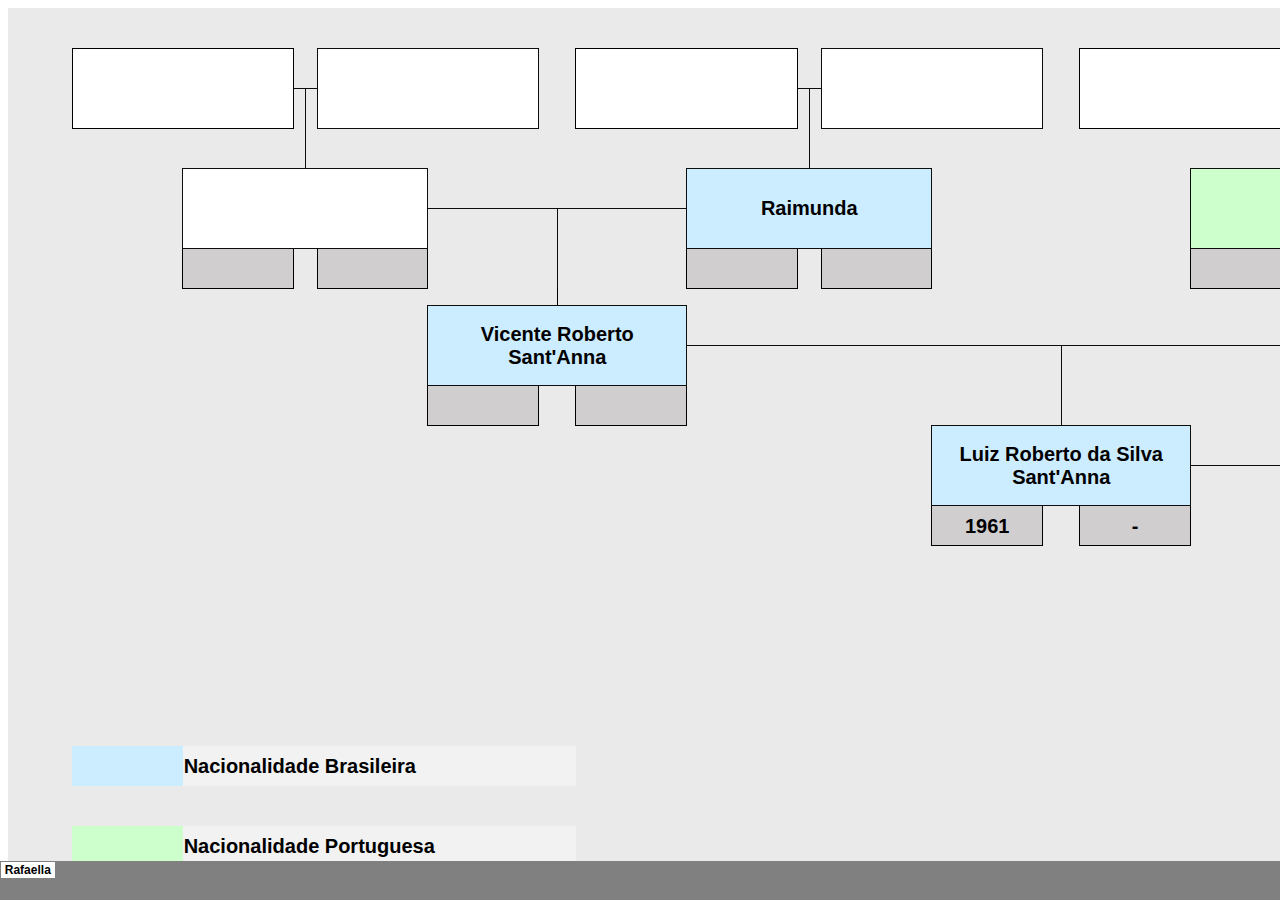
<file: index_arquivos/tabstrip.htm>
<html>
<head>
<meta http-equiv=Content-Type content="text/html; charset=utf-8">
<meta name=ProgId content=Excel.Sheet>
<meta name=Generator content="Microsoft Excel 15">
<link id=Main-File rel=Main-File href="../index.htm">

<script language="JavaScript">
<!--
if (window.name!="frTabs")
 window.location.replace(document.all.item("Main-File").href);
//-->
</script>
<style>
<!--
A {
    text-decoration:none;
    color:#000000;
    font-size:9pt;
}
-->
</style>
</head>
<body topmargin=0 leftmargin=0 bgcolor="#808080">
<table border=0 cellspacing=1>
 <tr>
 <td bgcolor="#FFFFFF" nowrap><b><small><small>&nbsp;<a href="sheet001.htm" target="frSheet"><font face="Arial" color="#000000">Rafaella</font></a>&nbsp;</small></small></b></td>

 </tr>
</table>
</body>
</html>
</file>
